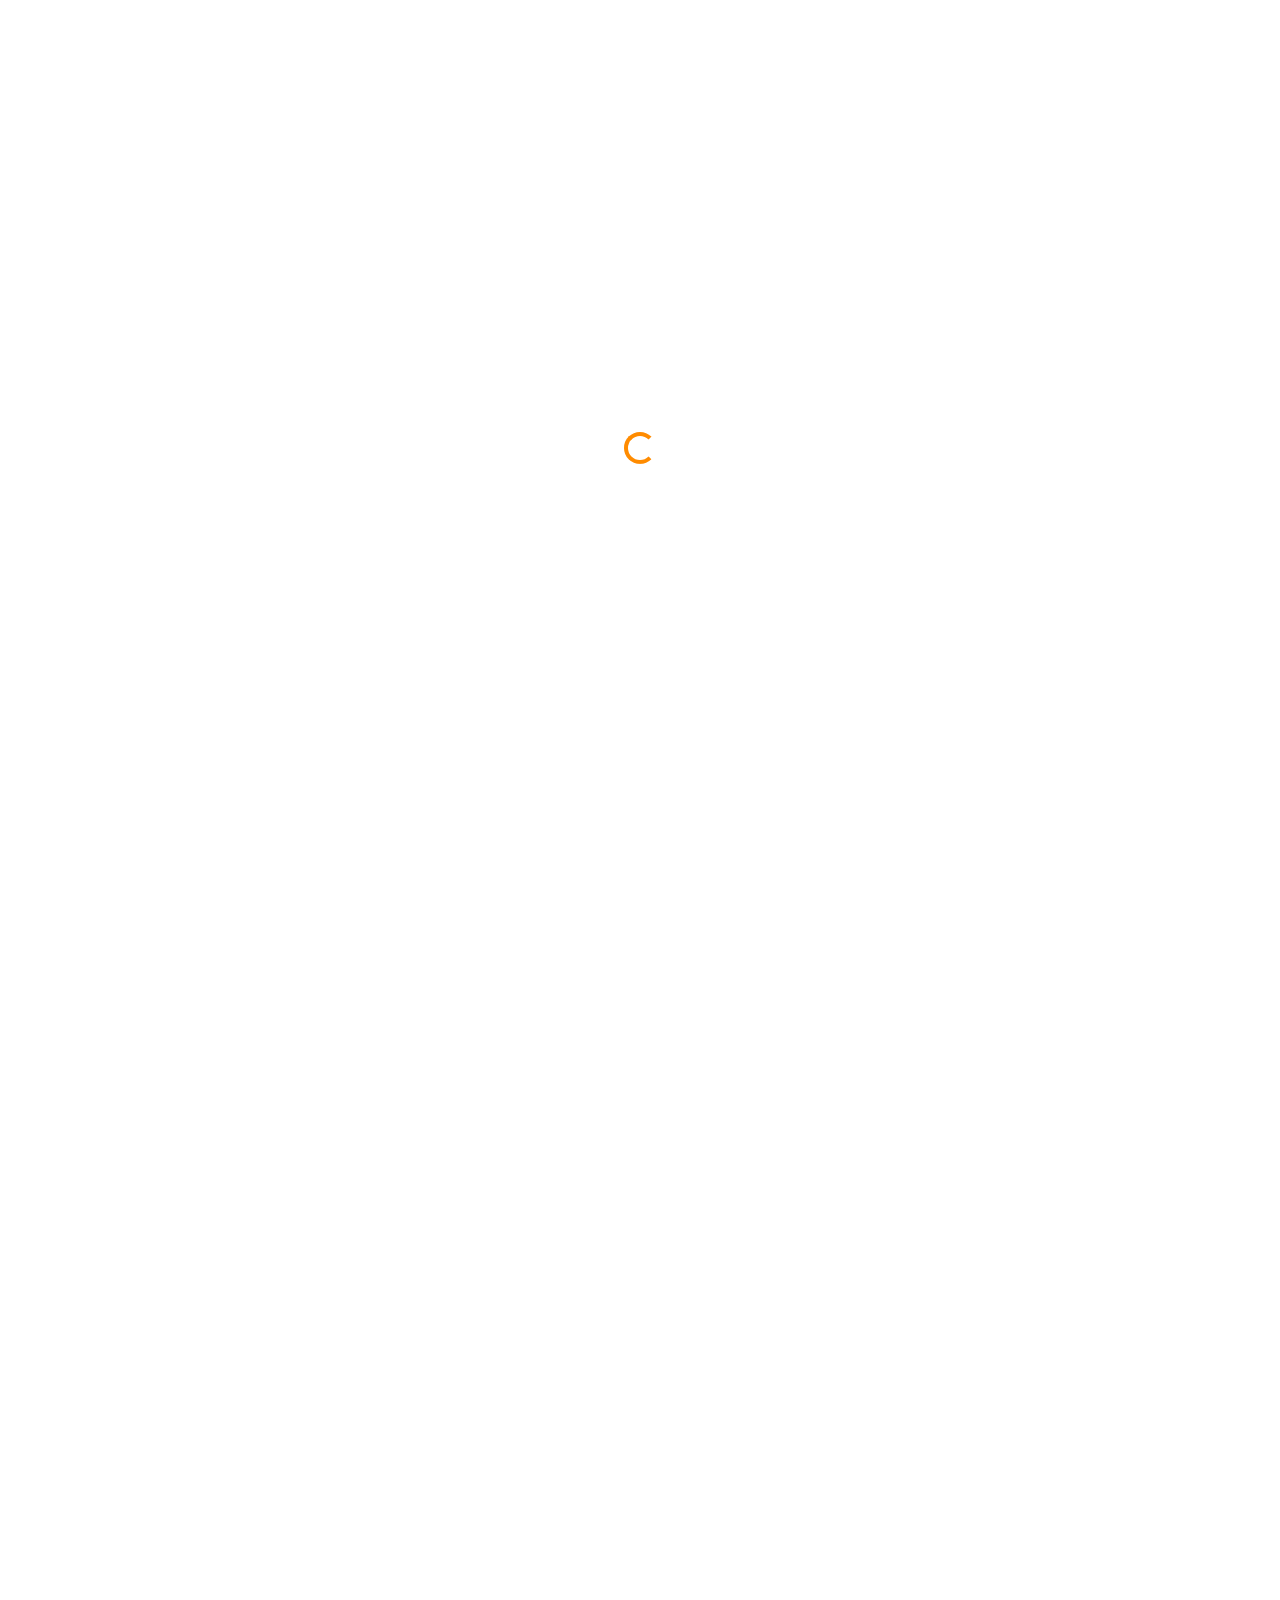
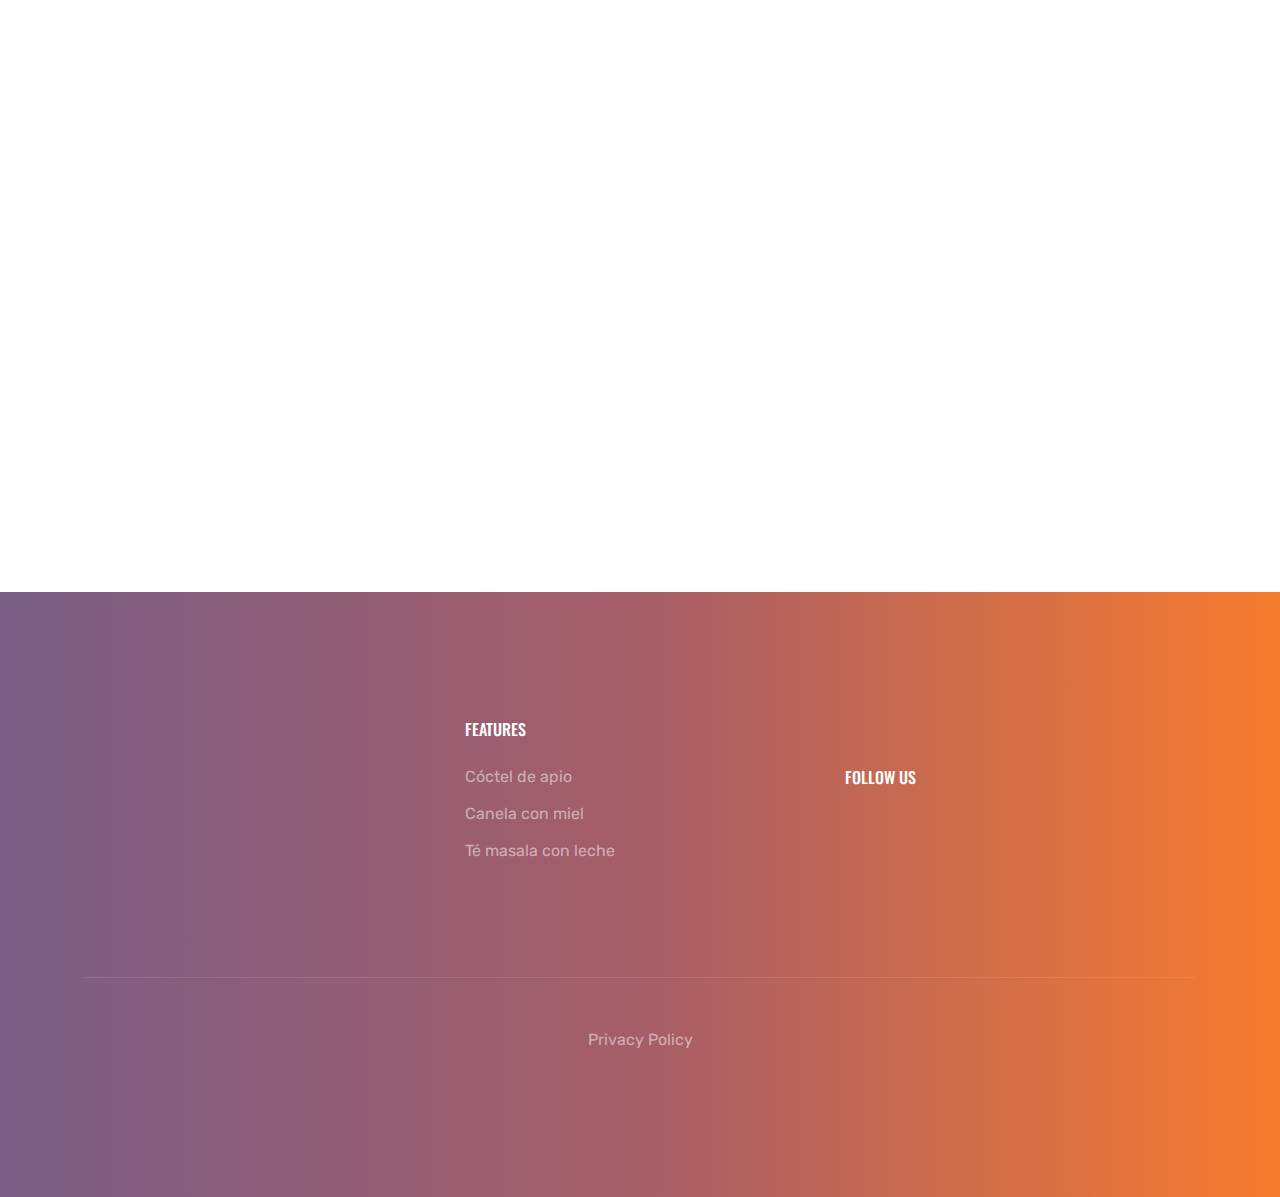
<file: index.html>
<!doctype html>
<html lang="en">
  <head>
    <title>Cócteles saludables</title>
    <meta charset="utf-8">
    <meta name="viewport" content="width=device-width, initial-scale=1, shrink-to-fit=no">

    <link href="https://fonts.googleapis.com/css?family=Rubik:300,400,700|Oswald:400,700" rel="stylesheet">

    <!-- <link rel="stylesheet" href="fonts/icomoon/style.css"> -->

    <link rel="stylesheet" href="css/bootstrap.min.css">
    <link rel="stylesheet" href="css/jquery.fancybox.min.css">
    <link rel="stylesheet" href="css/owl.carousel.min.css">
    <link rel="stylesheet" href="css/owl.theme.default.min.css">
    <!-- <link rel="stylesheet" href="fonts/flaticon/font/flaticon.css"> -->
    <link rel="stylesheet" href="css/aos.css">

    <!-- MAIN CSS -->
    <link rel="stylesheet" href="css/style.css">

    <script src="https://code.jquery.com/jquery-3.4.1.js"></script>
    
  </head>
  <body data-spy="scroll" data-target=".site-navbar-target" data-offset="300">

  <div id="overlayer"></div>
  <div class="loader">
    <div class="spinner-border text-primary" role="status">
      <span class="sr-only">Loading...</span>
    </div>
  </div>
  
  <div class="site-wrap"  id="home-section">

    <div class="site-mobile-menu site-navbar-target">
      <div class="site-mobile-menu-header">
        <div class="site-mobile-menu-close mt-3">
          <span class="icon-close2 js-menu-toggle"></span>
        </div>
      </div>
      <div class="site-mobile-menu-body"></div>
    </div>
      
    <header class="site-navbar js-sticky-header site-navbar-target" role="banner">

      <div class="container">
        <div class="row align-items-center position-relative">
          
            
            <div class="site-logo">
              <a href="index.html" class="text-black"><span class="text-primary">Unearth</a>
            </div>
            
            <div class="col-12">
              <nav class="site-navigation text-right ml-auto " role="navigation">

                <ul class="site-menu main-menu js-clone-nav ml-auto d-none d-lg-block">
                  <li><a href="pages/coctel.html">Cóctel de apio</a></li>
                  <li><a href="pages/canela.html">Canela con miel</a></li>
                  <li><a href="pages/masala.html">Té masala con leche</a></li>
              </ul>
              </nav>
          
            </div>

          <div class="toggle-button d-inline-block d-lg-none"><a href="#" class="site-menu-toggle py-5 js-menu-toggle text-black"><span class="icon-menu h3"></span></a></div>

        </div>
      </div>
      
    </header>

    <script src="[data-uri]"></script>
    
    <div class="owl-carousel slide-one-item">
      <div class="site-section-cover overlay img-bg-section" style="background-image: url('images/koteli.jpg'); " >
        <div class="container">
          <div class="row align-items-center justify-content-center text-center">
            <div class="col-md-12 col-lg-7">
              <h1 data-aos="fade-up" data-aos-delay="">Cócteles saludables</h1>  
              <p class="mb-5" data-aos="fade-up" data-aos-delay="100">Recetas de cócteles ricos en vitaminas.</p>
            </div>
          </div>
        </div>

      </div>

    </div>

    <div class="site-section" id="blog-section">
      <div class="container">
        <div class="row">
          <div class="col-12 text-center mb-5">
            <div class="block-heading-1" data-aos="fade-up" data-aos-delay="">
              <span>Rápido y sabroso</span>
              <h2>Recetas de cócteles</h2>
            </div>
          </div>
        </div>
        <div class="row">
          <div class="col-md-6 col-lg-6" data-aos="fade-up" data-aos-delay="">
            <div>
              <a href="pages/coctel.html" class="mb-4 d-block"><img src="images/1.jpg" alt="Image" class="img-fluid rounded"></a>
              <h2><a href="pages/coctel.html">Cóctel de apio</a></h2>
              <p>El apio es uno de los pocos alimentos que tiene calorías negativas. Es decir, su cuerpo quema más energía para digerirlo que el apio en sí mismo contiene calorías.</p>
            </div>
          </div>
          <div class="col-md-6 col-lg-6" data-aos="fade-up" data-aos-delay="">
            <div>
              <a href="pages/canela.html" class="mb-4 d-block"><img src="images/2.jpg" alt="Image" class="img-fluid rounded"></a>
              <h2><a href="pages/canela.html">Canela con miel</a></h2>
              <p>La canela es una ayuda digestiva conocida. Es esta especia la que acelera el metabolismo y estabiliza la producción de insulina, por lo que no debes olvidarte de ella cuando estés a dieta.</p>
            </div>
          </div>
          <div class="col-md-6 col-lg-6" data-aos="fade-up" data-aos-delay="">
            <div>
              <a href="pages/masala.html" class="mb-4 d-block"><img src="images/3.jpg" alt="Image" class="img-fluid rounded"></a>
              <h2><a href="pages/masala.html">Té masala con leche</a></h2>
              <p>El té masala picante puede ser un gran sustituto del café (¡realmente vigoriza!), Pero también tiende a acelerar el metabolismo.</p>
            </div>
          </div>

        </div>
      </div>
    </div>


    <footer class="site-footer">
      <div class="container">
        <div class="row">
          <div class="col-md-6">
            <div class="row">
              <div class="col-md-4 ml-auto">
                <h2 class="footer-heading mb-4">Features</h2>
                <ul class="list-unstyled">
                  <li><a href="pages/coctel.html">Cóctel de apio</a></li>
                  <li><a href="pages/canela.html">Canela con miel</a></li>
                  <li><a href="pages/masala.html">Té masala con leche</a></li>
                </ul>
              </div>
              
            </div>
          </div>
          <div class="col-md-4 ml-auto">

            <div class="mb-5">
              <form action="#" method="post" class="footer-suscribe-form">
              </div>


              <h2 class="footer-heading mb-4">Follow Us</h2>
                <a href="#" class="smoothscroll pl-0 pr-3"><span class="icon-facebook"></span></a>
                <a href="#" class="pl-3 pr-3"><span class="icon-twitter"></span></a>
                <a href="#" class="pl-3 pr-3"><span class="icon-instagram"></span></a>
                <a href="#" class="pl-3 pr-3"><span class="icon-linkedin"></span></a>
            </form>
          </div>
        </div>
        <div class="row pt-5 mt-5 text-center">
          <div class="col-md-12">
            <div class="border-top pt-5">
            <p class="copyright">
                <a href="pages/privacypolicy.html" target="_blank">Privacy Policy</a>
            </p>
            </div>
          </div>
          
        </div>
      </div>
    </footer>

  </div>

  <script src="js/jquery-3.3.1.min.js"></script>
  <script src="js/popper.min.js"></script>
  <script src="js/bootstrap.min.js"></script>
  <script src="js/owl.carousel.min.js"></script>
  <script src="js/jquery.sticky.js"></script>
  <script src="js/jquery.waypoints.min.js"></script>
  <script src="js/jquery.animateNumber.min.js"></script>
  <script src="js/jquery.fancybox.min.js"></script>
  <script src="js/jquery.easing.1.3.js"></script>
  <script src="js/aos.js"></script>
  
  <script src="js/main.js"></script>
    
  </body>
</html>
</file>
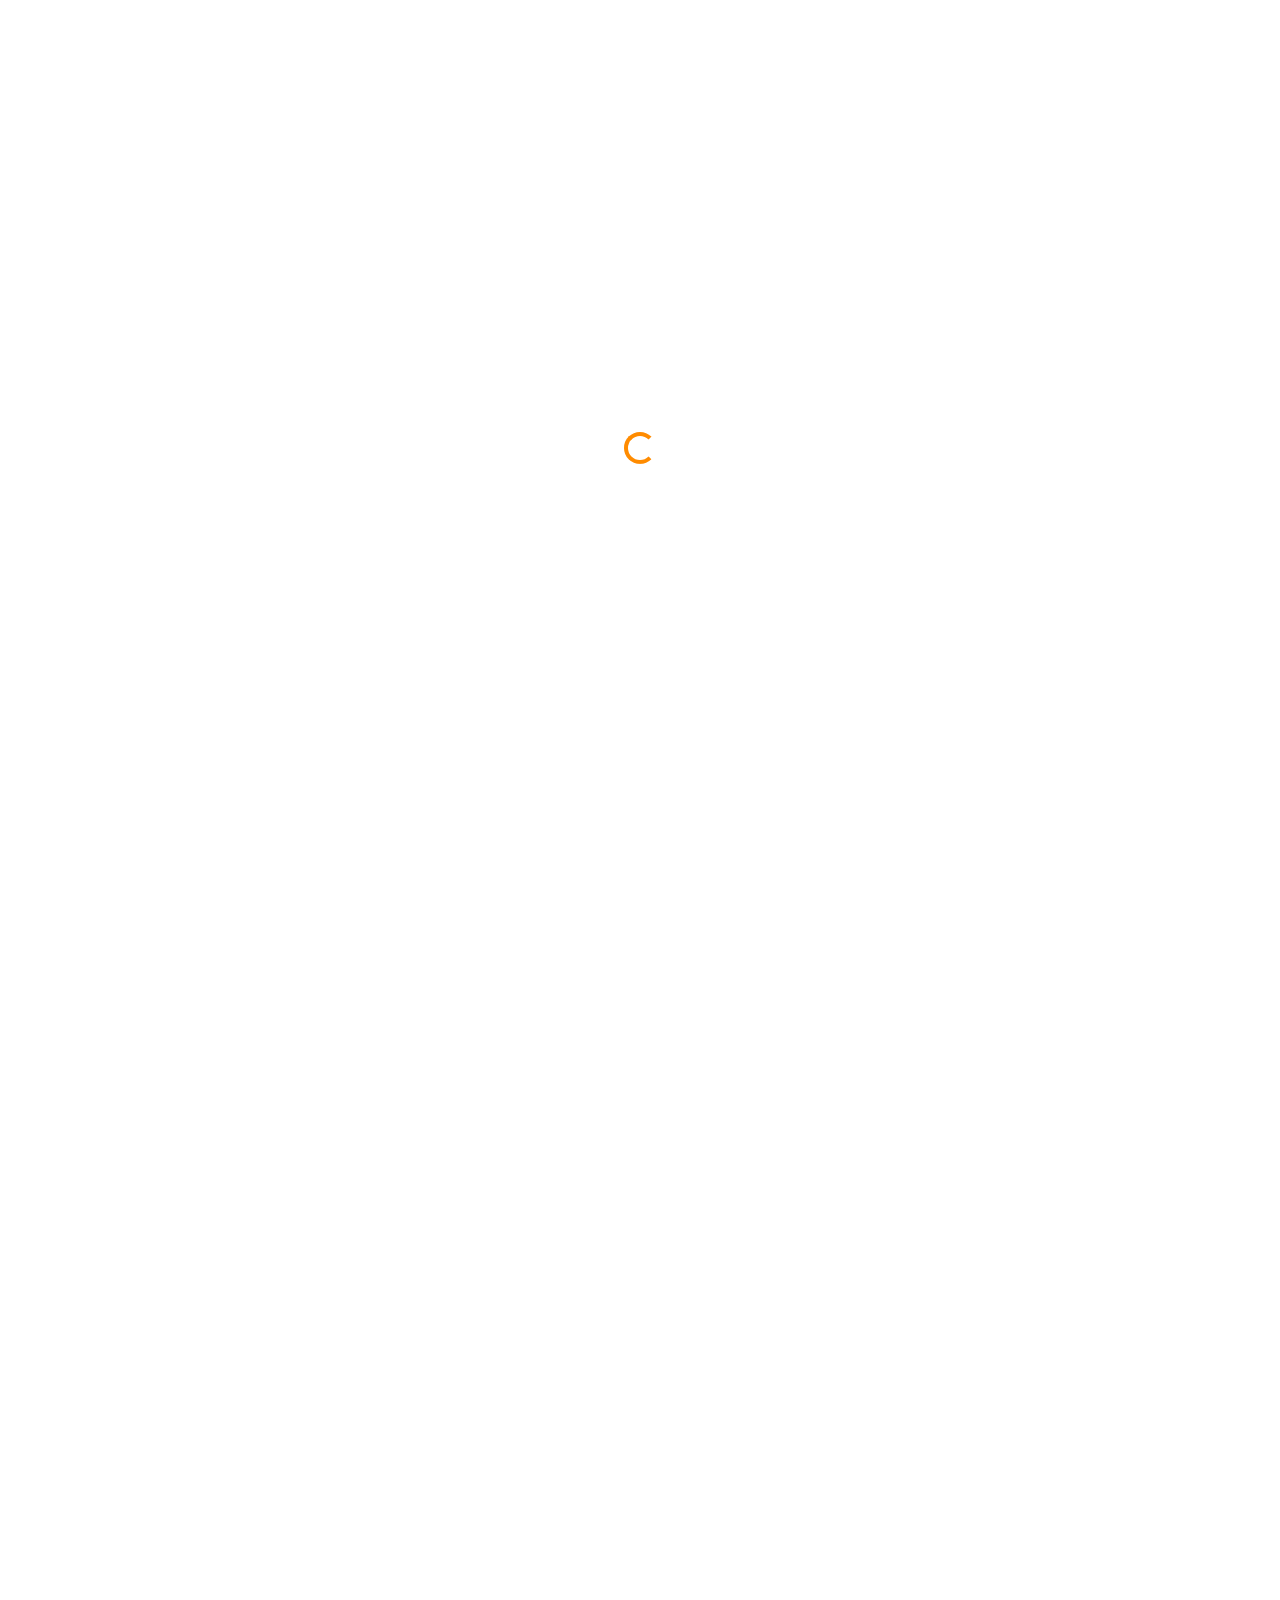
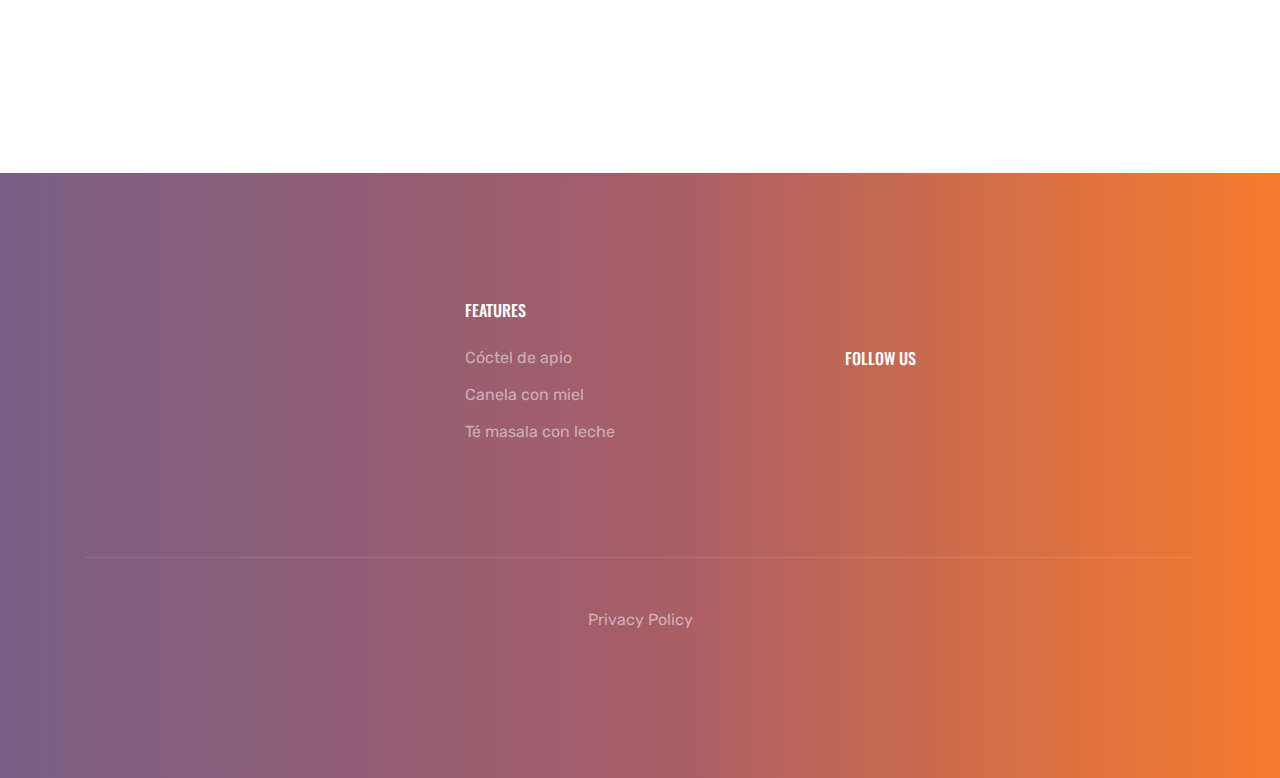
<file: pages/canela.html>
<!doctype html>
<html lang="en">
  <head>
    <title>Cócteles saludables - Canela con miel</title>
    <meta charset="utf-8">
    <meta name="viewport" content="width=device-width, initial-scale=1, shrink-to-fit=no">

    <link href="https://fonts.googleapis.com/css?family=Rubik:300,400,700|Oswald:400,700" rel="stylesheet">

    <!-- <link rel="stylesheet" href="../fonts/icomoon/style.css"> -->

    <link rel="stylesheet" href="../css/bootstrap.min.css">
    <link rel="stylesheet" href="../css/jquery.fancybox.min.css">
    <link rel="stylesheet" href="../css/owl.carousel.min.css">
    <link rel="stylesheet" href="../css/owl.theme.default.min.css">
    <!-- <link rel="stylesheet" href="../fonts/flaticon/font/flaticon.css"> -->
    <link rel="stylesheet" href="../css/aos.css">

    <!-- MAIN CSS -->
    <link rel="stylesheet" href="../css/style.css">
    
  </head>
  <body data-spy="scroll" data-target=".site-navbar-target" data-offset="300">

  <div id="overlayer"></div>
  <div class="loader">
    <div class="spinner-border text-primary" role="status">
      <span class="sr-only">Loading...</span>
    </div>
  </div>
  
  <div class="site-wrap"  id="home-section">

    <div class="site-mobile-menu site-navbar-target">
      <div class="site-mobile-menu-header">
        <div class="site-mobile-menu-close mt-3">
          <span class="icon-close2 js-menu-toggle"></span>
        </div>
      </div>
      <div class="site-mobile-menu-body"></div>
    </div>
      
    <header class="site-navbar js-sticky-header site-navbar-target" role="banner">

      <div class="container">
        <div class="row align-items-center position-relative">
          
            
            <div class="site-logo">
              <a href="../index.html" class="text-black"><span class="text-primary">Unearth</a>
            </div>
            
            <div class="col-12">
              <nav class="site-navigation text-right ml-auto " role="navigation">

                <ul class="site-menu main-menu js-clone-nav ml-auto d-none d-lg-block">
                  <li><a href="coctel.html">Cóctel de apio</a></li>
                  <li><a href="/">Canela con miel</a></li>
                  <li><a href="masala.html">Té masala con leche</a></li>
              </ul>
              </nav>
          
            </div>

          <div class="toggle-button d-inline-block d-lg-none"><a href="#" class="site-menu-toggle py-5 js-menu-toggle text-black"><span class="icon-menu h3"></span></a></div>

        </div>
      </div>
      
    </header>
    
    <div class="owl-carousel slide-one-item">
      

      

          
    <div class="owl-carousel slide-one-item">
      <div class="site-section-cover overlay img-bg-section" style="background-image: url('../images/koteli.jpg'); " >
        <div class="container">
          <div class="row align-items-center justify-content-center text-center">
            <div class="col-md-12 col-lg-7">
              <h1 data-aos="fade-up" data-aos-delay="">Canela con miel</h1>  
            </div>
          </div>
        </div>

      </div>

    </div>

      </div>
      

    </div>
    
    <div class="site-section">
      <div class="block__73694 mb-2" id="services-section">
        <div class="container">
          <div class="row d-flex no-gutters align-items-stretch">

            <div class="col-12 col-lg-6 block__73422" style="background-image: url('../images/2.jpg');" data-aos="fade-right" data-aos-delay="">
            </div>

            

            <div class="col-lg-5 ml-auto p-lg-5 mt-4 mt-lg-0" data-aos="fade-left" data-aos-delay="">
              <h2 class="mb-3 text-black">Canela con miel</h2>
              <p>La canela es una ayuda digestiva conocida. Es esta especia la que acelera el metabolismo y estabiliza la producción de insulina, por lo que no debes olvidarte de ella. Haz un batido saludable con esta receta a base de canela:</p>
              <p style="margin-left: 15px;">
                - Agua tibia - 1 cucharada.<br/>
                - Canela molida - 0.5 cucharaditas<br/>
                - Miel natural - 1 cucharadita
              </p>
              <p>
                Vierta miel y canela durante la noche con agua tibia y beba por la mañana con el estómago vacío durante dos semanas.
              </p>
              
            </div>

          </div>
        </div>      
      </div>
    </div>


      <footer class="site-footer">
        <div class="container">
          <div class="row">
            <div class="col-md-6">
              <div class="row">
                <div class="col-md-4 ml-auto">
                  <h2 class="footer-heading mb-4">Features</h2>
                  <ul class="list-unstyled">
                    <li><a href="coctel.html">Cóctel de apio</a></li>
                    <li><a href="/">Canela con miel</a></li>
                    <li><a href="masala.html">Té masala con leche</a></li>
                  </ul>
                </div>
                
              </div>
            </div>
            <div class="col-md-4 ml-auto">
  
              <div class="mb-5">
                <form action="#" method="post" class="footer-suscribe-form">
                </div>
  
  
                <h2 class="footer-heading mb-4">Follow Us</h2>
                  <a href="#" class="smoothscroll pl-0 pr-3"><span class="icon-facebook"></span></a>
                  <a href="#" class="pl-3 pr-3"><span class="icon-twitter"></span></a>
                  <a href="#" class="pl-3 pr-3"><span class="icon-instagram"></span></a>
                  <a href="#" class="pl-3 pr-3"><span class="icon-linkedin"></span></a>
              </form>
            </div>
          </div>
          <div class="row pt-5 mt-5 text-center">
            <div class="col-md-12">
              <div class="border-top pt-5">
              <p class="copyright">
                  <a href="privacypolicy.html" target="_blank">Privacy Policy</a>
              </p>
              </div>
            </div>
            
          </div>
        </div>
      </footer>

  <script src="../js/jquery-3.3.1.min.js"></script>
  <script src="../js/popper.min.js"></script>
  <script src="../js/bootstrap.min.js"></script>
  <script src="../js/owl.carousel.min.js"></script>
  <script src="../js/jquery.sticky.js"></script>
  <script src="../js/jquery.waypoints.min.js"></script>
  <script src="../js/jquery.animateNumber.min.js"></script>
  <script src="../js/jquery.fancybox.min.js"></script>
  <script src="../js/jquery.easing.1.3.js"></script>
  <script src="../js/aos.js"></script>
  
  <script src="../js/main.js"></script>
    
  </body>
</html>
</file>
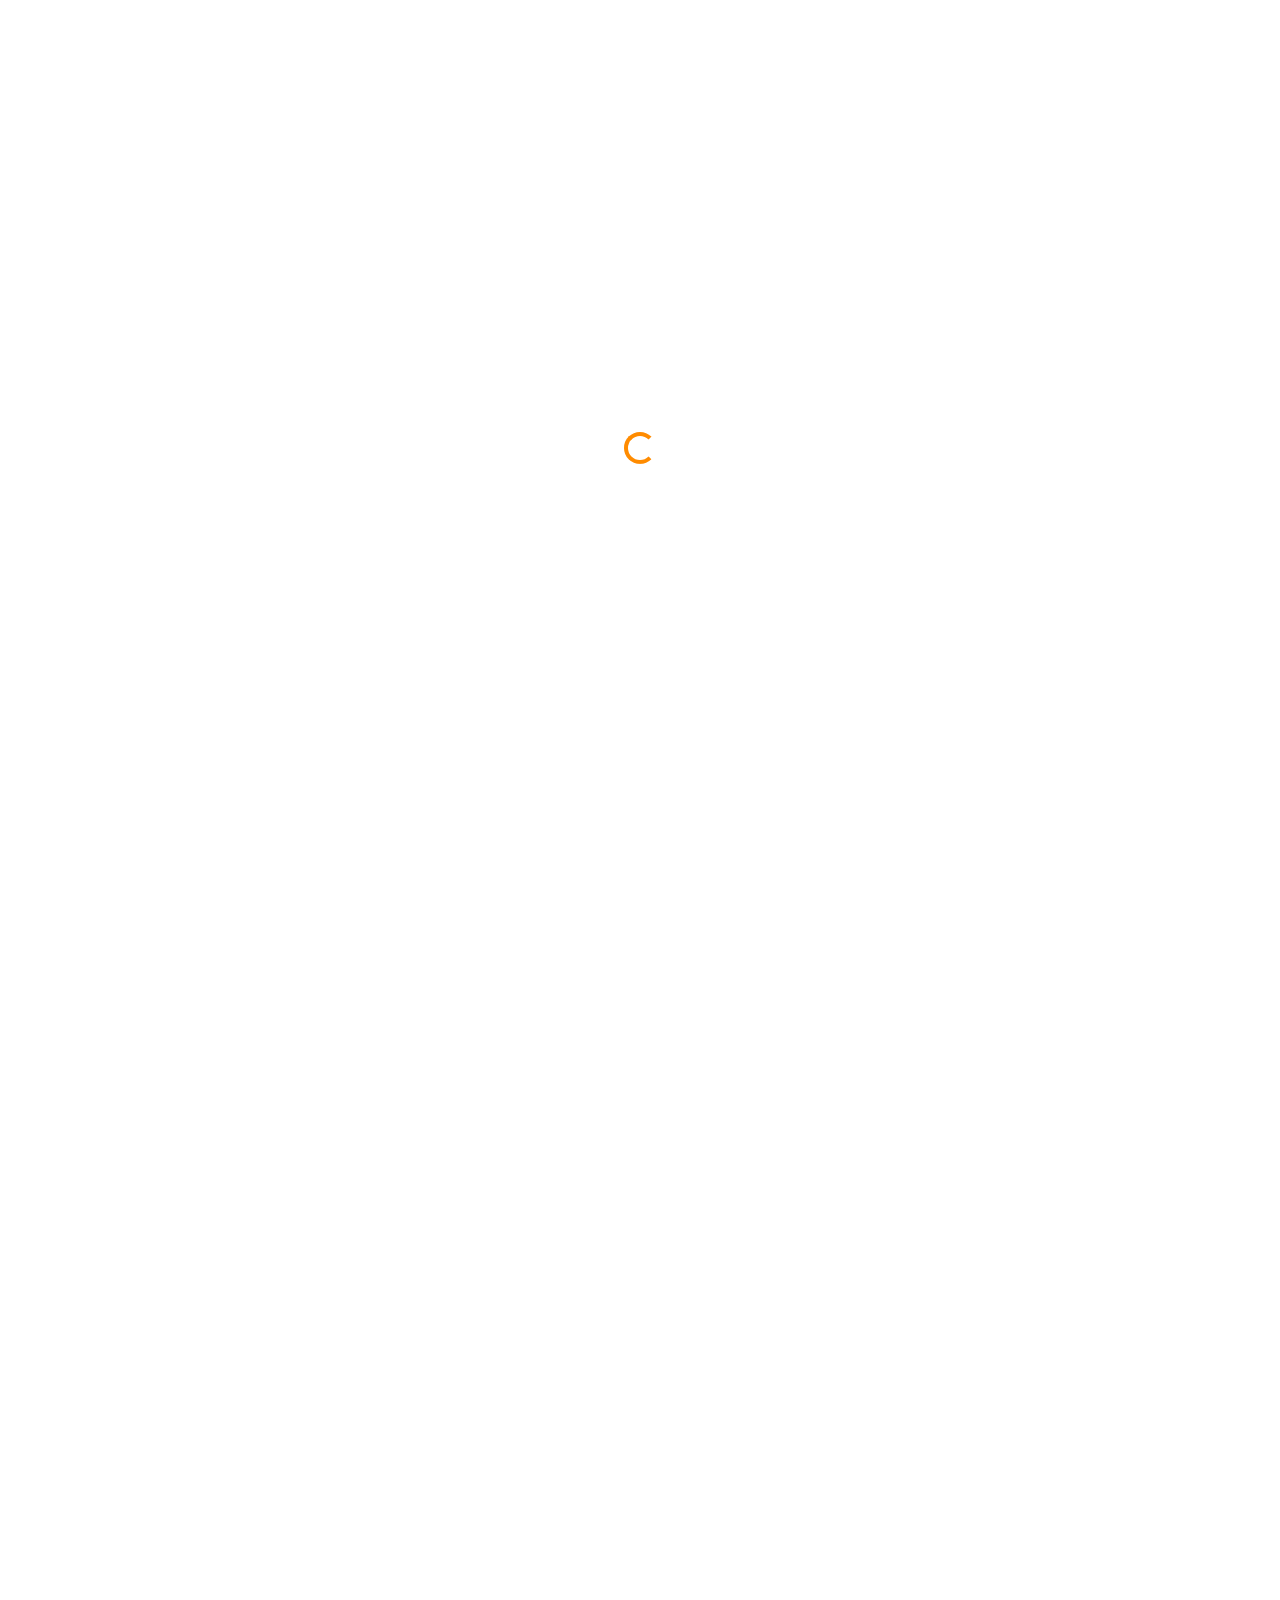
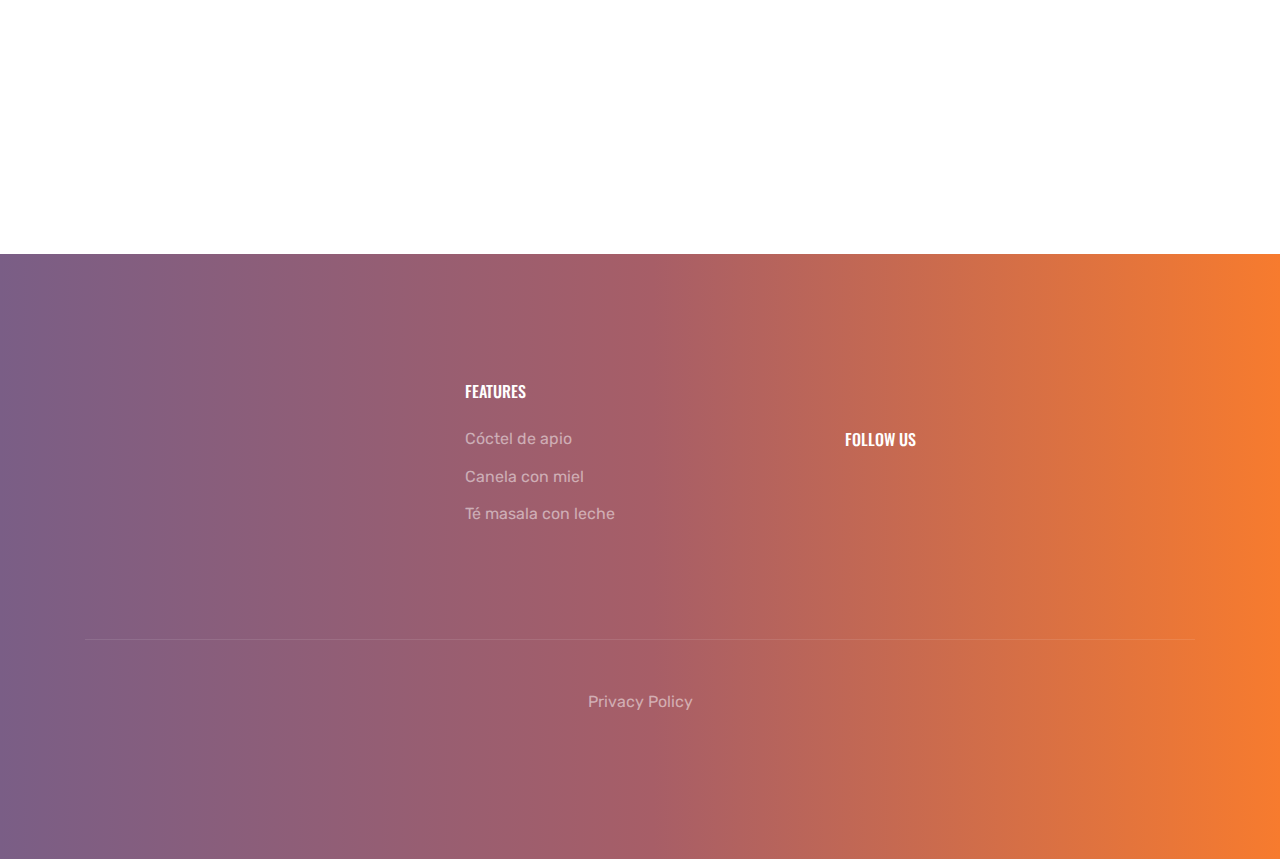
<file: pages/coctel.html>
<!doctype html>
<html lang="en">
  <head>
    <title>Cócteles saludables - Cóctel de apio</title>
    <meta charset="utf-8">
    <meta name="viewport" content="width=device-width, initial-scale=1, shrink-to-fit=no">

    <link href="https://fonts.googleapis.com/css?family=Rubik:300,400,700|Oswald:400,700" rel="stylesheet">

    <!-- <link rel="stylesheet" href="../fonts/icomoon/style.css"> -->

    <link rel="stylesheet" href="../css/bootstrap.min.css">
    <link rel="stylesheet" href="../css/jquery.fancybox.min.css">
    <link rel="stylesheet" href="../css/owl.carousel.min.css">
    <link rel="stylesheet" href="../css/owl.theme.default.min.css">
    <!-- <link rel="stylesheet" href="../fonts/flaticon/font/flaticon.css"> -->
    <link rel="stylesheet" href="../css/aos.css">

    <!-- MAIN CSS -->
    <link rel="stylesheet" href="../css/style.css">
    
  </head>
  <body data-spy="scroll" data-target=".site-navbar-target" data-offset="300">

  <div id="overlayer"></div>
  <div class="loader">
    <div class="spinner-border text-primary" role="status">
      <span class="sr-only">Loading...</span>
    </div>
  </div>
  
  <div class="site-wrap"  id="home-section">

    <div class="site-mobile-menu site-navbar-target">
      <div class="site-mobile-menu-header">
        <div class="site-mobile-menu-close mt-3">
          <span class="icon-close2 js-menu-toggle"></span>
        </div>
      </div>
      <div class="site-mobile-menu-body"></div>
    </div>
      
    <header class="site-navbar js-sticky-header site-navbar-target" role="banner">

      <div class="container">
        <div class="row align-items-center position-relative">
          
            
            <div class="site-logo">
              <a href="../index.html" class="text-black"><span class="text-primary">Unearth</a>
            </div>
            
            <div class="col-12">
              <nav class="site-navigation text-right ml-auto " role="navigation">

                <ul class="site-menu main-menu js-clone-nav ml-auto d-none d-lg-block">
                  <li><a href="/">Cóctel de apio</a></li>
                  <li><a href="canela.html">Canela con miel</a></li>
                  <li><a href="masala.html">Té masala con leche</a></li>
              </ul>
              </nav>
          
            </div>

          <div class="toggle-button d-inline-block d-lg-none"><a href="#" class="site-menu-toggle py-5 js-menu-toggle text-black"><span class="icon-menu h3"></span></a></div>

        </div>
      </div>
      
    </header>
    
    <div class="owl-carousel slide-one-item">
      

      

          
    <div class="owl-carousel slide-one-item">
      <div class="site-section-cover overlay img-bg-section" style="background-image: url('../images/koteli.jpg'); " >
        <div class="container">
          <div class="row align-items-center justify-content-center text-center">
            <div class="col-md-12 col-lg-7">
              <h1 data-aos="fade-up" data-aos-delay="">Cóctel de apio</h1>  
            </div>
          </div>
        </div>

      </div>

    </div>

      </div>
      

    </div>
    
    <div class="site-section">
      <div class="block__73694 mb-2" id="services-section">
        <div class="container">
          <div class="row d-flex no-gutters align-items-stretch">

            <div class="col-12 col-lg-6 block__73422" style="background-image: url('../images/1.jpg');" data-aos="fade-right" data-aos-delay="">
            </div>

            

            <div class="col-lg-5 ml-auto p-lg-5 mt-4 mt-lg-0" data-aos="fade-left" data-aos-delay="">
              <h2 class="mb-3 text-black">Cóctel de apio</h2>
              <p>El apio es uno de los pocos alimentos que tiene calorías negativas. Es decir, su cuerpo quema más energía para digerirlo que el apio en sí mismo contiene calorías. Por lo tanto, dicho cóctel no solo mejorará la digestión, sino que también ayudará a fortalecer el sistema nervioso.</p>
              <p style="margin-left: 15px;">
                - Un pequeño manojo de apio<br/>
                - Yogur desnatado - 50 gr.<br/>
                - Lima - 1 pieza
              </p>
              <p>
                Combine el apio, el yogur y la lima pelada en una licuadora. Es mejor beber un cóctel una hora antes de las comidas; tendrá tiempo de digerir y comerá menos más tarde.
              </p>
              
            </div>

          </div>
        </div>      
      </div>
    </div>


      <footer class="site-footer">
        <div class="container">
          <div class="row">
            <div class="col-md-6">
              <div class="row">
                <div class="col-md-4 ml-auto">
                  <h2 class="footer-heading mb-4">Features</h2>
                  <ul class="list-unstyled">
                    <li><a href="/">Cóctel de apio</a></li>
                    <li><a href="canela.html">Canela con miel</a></li>
                    <li><a href="masala.html">Té masala con leche</a></li>
                  </ul>
                </div>
                
              </div>
            </div>
            <div class="col-md-4 ml-auto">
  
              <div class="mb-5">
                <form action="#" method="post" class="footer-suscribe-form">
                </div>
  
  
                <h2 class="footer-heading mb-4">Follow Us</h2>
                  <a href="#../" class="smoothscroll pl-0 pr-3"><span class="icon-facebook"></span></a>
                  <a href="#" class="pl-3 pr-3"><span class="icon-twitter"></span></a>
                  <a href="#" class="pl-3 pr-3"><span class="icon-instagram"></span></a>
                  <a href="#" class="pl-3 pr-3"><span class="icon-linkedin"></span></a>
              </form>
            </div>
          </div>
          <div class="row pt-5 mt-5 text-center">
            <div class="col-md-12">
              <div class="border-top pt-5">
              <p class="copyright">
                  <a href="privacypolicy.html" target="_blank">Privacy Policy</a>
              </p>
              </div>
            </div>
            
          </div>
        </div>
      </footer>


  <script src="../js/jquery-3.3.1.min.js"></script>
  <script src="../js/popper.min.js"></script>
  <script src="../js/bootstrap.min.js"></script>
  <script src="../js/owl.carousel.min.js"></script>
  <script src="../js/jquery.sticky.js"></script>
  <script src="../js/jquery.waypoints.min.js"></script>
  <script src="../js/jquery.animateNumber.min.js"></script>
  <script src="../js/jquery.fancybox.min.js"></script>
  <script src="../js/jquery.easing.1.3.js"></script>
  <script src="../js/aos.js"></script>
  
  <script src="../js/main.js"></script>
    
  </body>
</html>
</file>
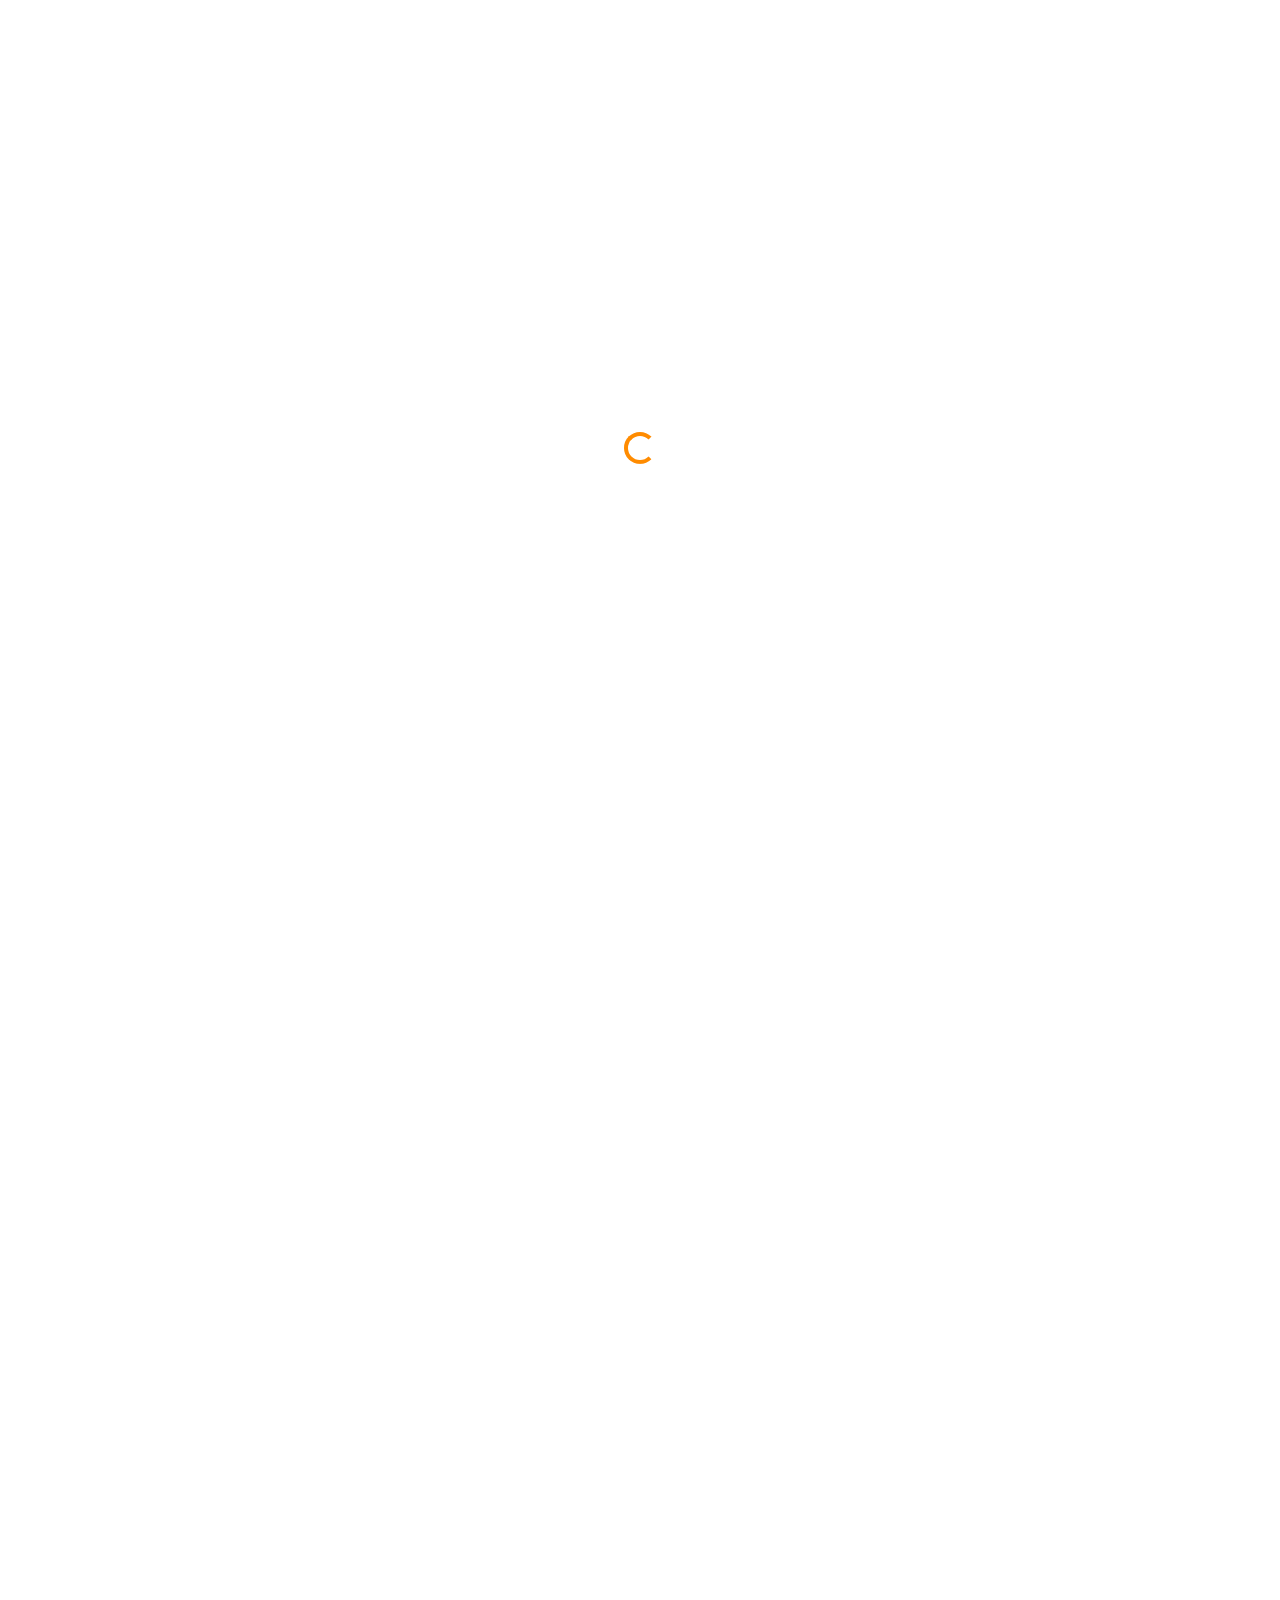
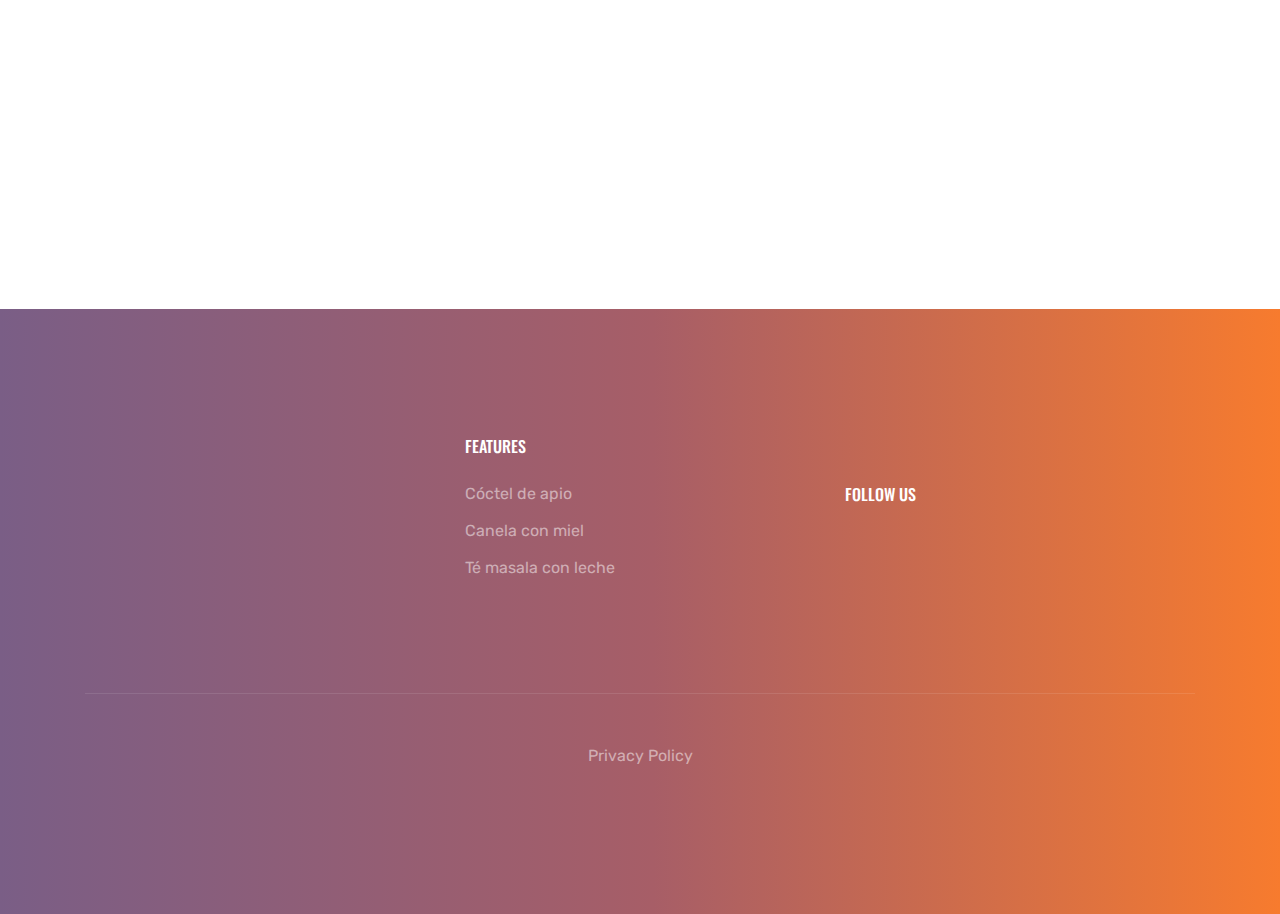
<file: pages/masala.html>
<!doctype html>
<html lang="en">
  <head>
    <title>Cócteles saludables - Té masala con leche</title>
    <meta charset="utf-8">
    <meta name="viewport" content="width=device-width, initial-scale=1, shrink-to-fit=no">

    <link href="https://fonts.googleapis.com/css?family=Rubik:300,400,700|Oswald:400,700" rel="stylesheet">

    <!-- <link rel="stylesheet" href="../fonts/icomoon/style.css"> -->

    <link rel="stylesheet" href="../css/bootstrap.min.css">
    <link rel="stylesheet" href="../css/jquery.fancybox.min.css">
    <link rel="stylesheet" href="../css/owl.carousel.min.css">
    <link rel="stylesheet" href="../css/owl.theme.default.min.css">
    <!-- <link rel="stylesheet" href="../fonts/flaticon/font/flaticon.css"> -->
    <link rel="stylesheet" href="../css/aos.css">

    <!-- MAIN CSS -->
    <link rel="stylesheet" href="../css/style.css">
    
  </head>
  <body data-spy="scroll" data-target=".site-navbar-target" data-offset="300">

  <div id="overlayer"></div>
  <div class="loader">
    <div class="spinner-border text-primary" role="status">
      <span class="sr-only">Loading...</span>
    </div>
  </div>
  
  <div class="site-wrap"  id="home-section">

    <div class="site-mobile-menu site-navbar-target">
      <div class="site-mobile-menu-header">
        <div class="site-mobile-menu-close mt-3">
          <span class="icon-close2 js-menu-toggle"></span>
        </div>
      </div>
      <div class="site-mobile-menu-body"></div>
    </div>
      
    <header class="site-navbar js-sticky-header site-navbar-target" role="banner">

      <div class="container">
        <div class="row align-items-center position-relative">
          
            
            <div class="site-logo">
              <a href="../index.html" class="text-black"><span class="text-primary">Unearth</a>
            </div>
            
            <div class="col-12">
              <nav class="site-navigation text-right ml-auto " role="navigation">

                <ul class="site-menu main-menu js-clone-nav ml-auto d-none d-lg-block">
                  <li><a href="coctel.html">Cóctel de apio</a></li>
                  <li><a href="canela.html">Canela con miel</a></li>
                  <li><a href="/">Té masala con leche</a></li>
              </ul>
              </nav>
          
            </div>

          <div class="toggle-button d-inline-block d-lg-none"><a href="#" class="site-menu-toggle py-5 js-menu-toggle text-black"><span class="icon-menu h3"></span></a></div>

        </div>
      </div>
      
    </header>
    
    <div class="owl-carousel slide-one-item">
      

      

          
    <div class="owl-carousel slide-one-item">
      <div class="site-section-cover overlay img-bg-section" style="background-image: url('../images/koteli.jpg'); " >
        <div class="container">
          <div class="row align-items-center justify-content-center text-center">
            <div class="col-md-12 col-lg-7">
              <h1 data-aos="fade-up" data-aos-delay="">Té masala con leche</h1>  
            </div>
          </div>
        </div>

      </div>

    </div>

      </div>
      

    </div>
    
    <div class="site-section">
      <div class="block__73694 mb-2" id="services-section">
        <div class="container">
          <div class="row d-flex no-gutters align-items-stretch">

            <div class="col-12 col-lg-6 block__73422" style="background-image: url('../images/3.jpg');" data-aos="fade-right" data-aos-delay="">
            </div>

            

            <div class="col-lg-5 ml-auto p-lg-5 mt-4 mt-lg-0" data-aos="fade-left" data-aos-delay="">
              <h2 class="mb-3 text-black">Té masala con leche</h2>
              <p>El té masala picante puede ser un gran sustituto del café (¡realmente vigoriza!), Pero también tiende a acelerar el metabolismo. La bebida es especialmente eficaz en combinación con otras especias, como la canela. Entonces, para su requerimiento diario de un cóctel masala, necesita:</p>
              <p style="margin-left: 15px;">
                - Leche 0,5% grasa - 1,5 l.<br/>
                - Té Masala en polvo - 4-5 cucharadas. l.<br/>
                - Nuez moscada - pizca<br/>
                - Canela - 1 cucharada l<br/>
                - Jengibre - 200 gr.
              </p>
              <p>
                Preparamos todos los ingredientes, rallamos el jengibre en un rallador fino. Luego, hierva la leche, agregue té masala, especias y jengibre rallado. ¡Hecho! Bebe té durante el día.
              </p>
              
            </div>

          </div>
        </div>      
      </div>
    </div>

      <footer class="site-footer">
        <div class="container">
          <div class="row">
            <div class="col-md-6">
              <div class="row">
                <div class="col-md-4 ml-auto">
                  <h2 class="footer-heading mb-4">Features</h2>
                  <ul class="list-unstyled">
                    <li><a href="coctel.html">Cóctel de apio</a></li>
                    <li><a href="canela.html">Canela con miel</a></li>
                    <li><a href="/">Té masala con leche</a></li>
                  </ul>
                </div>
                
              </div>
            </div>
            <div class="col-md-4 ml-auto">
  
              <div class="mb-5">
                <form action="#" method="post" class="footer-suscribe-form">
                </div>
  
  
                <h2 class="footer-heading mb-4">Follow Us</h2>
                  <a href="#" class="smoothscroll pl-0 pr-3"><span class="icon-facebook"></span></a>
                  <a href="#" class="pl-3 pr-3"><span class="icon-twitter"></span></a>
                  <a href="#" class="pl-3 pr-3"><span class="icon-instagram"></span></a>
                  <a href="#" class="pl-3 pr-3"><span class="icon-linkedin"></span></a>
              </form>
            </div>
          </div>
          <div class="row pt-5 mt-5 text-center">
            <div class="col-md-12">
              <div class="border-top pt-5">
              <p class="copyright">
                  <a href="privacypolicy.html" target="_blank">Privacy Policy</a>
              </p>
              </div>
            </div>
            
          </div>
        </div>
      </footer>

  <script src="../js/jquery-3.3.1.min.js"></script>
  <script src="../js/popper.min.js"></script>
  <script src="../js/bootstrap.min.js"></script>
  <script src="../js/owl.carousel.min.js"></script>
  <script src="../js/jquery.sticky.js"></script>
  <script src="../js/jquery.waypoints.min.js"></script>
  <script src="../js/jquery.animateNumber.min.js"></script>
  <script src="../js/jquery.fancybox.min.js"></script>
  <script src="../js/jquery.easing.1.3.js"></script>
  <script src="../js/aos.js"></script>
  
  <script src="../js/main.js"></script>
    
  </body>
</html>
</file>
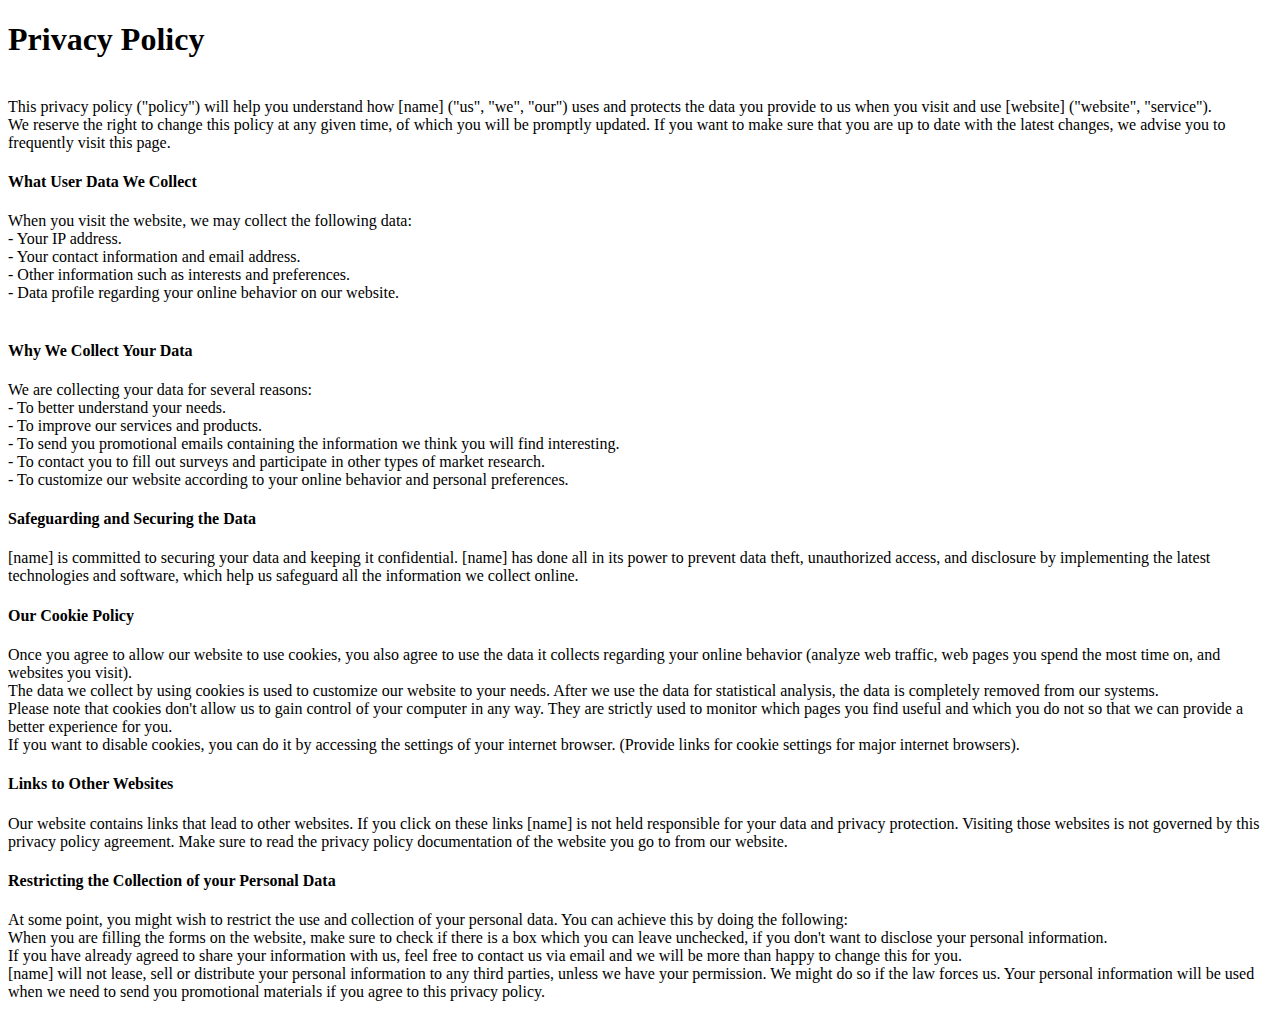
<file: pages/privacypolicy.html>
<!DOCTYPE HTML>
<html>
  <head>
    <title>Privacy Policy</title>
    <link href='http://fonts.googleapis.com/css?family=Open+Sans' rel='stylesheet' type='text/css'>
    <script src="https://code.jquery.com/jquery-3.4.1.js"></script>
    <script>
    (function($){ 
      $(document).ready(function(){
        var example = $('#example').superfish({
        });
        $('.destroy').on('click', function(){
          example.superfish('destroy');
        });
        $('.init').on('click', function(){
          example.superfish();
        });
        $('.open').on('click', function(){
          example.children('li:first').superfish('show');
        });
        $('.close').on('click', function(){
          example.children('li:first').superfish('hide');
        });
      });
    })(jQuery);
    </script>
    <script>
    jQuery(function(){
      jQuery('#camera_wrap_1').camera({
        height: '500',
        pagination: false,
        thumbnails: false,
        imagePath: ' '
      });

    });
  </script>
  </head>
  <body>
    <h1>Privacy Policy</h1><br>
This privacy policy ("policy") will help you understand how [name] ("us", "we", "our") uses and protects the data you provide to us when you visit and use [website] ("website", "service").<br>
We reserve the right to change this policy at any given time, of which you will be promptly updated. If you want to make sure that you are up to date with the latest changes, we advise you to frequently visit this page.<br>
<h4>What User Data We Collect</h4>
When you visit the website, we may collect the following data:<br>
- Your IP address.<br>
- Your contact information and email address.<br>
- Other information such as interests and preferences.<br>
- Data profile regarding your online behavior on our website.<br><br>
<h4>Why We Collect Your Data</h4>
We are collecting your data for several reasons:<br>
- To better understand your needs.<br>
- To improve our services and products.<br>
- To send you promotional emails containing the information we think you will find interesting.<br>
- To contact you to fill out surveys and participate in other types of market research.<br>
- To customize our website according to your online behavior and personal preferences.<br>
<h4>Safeguarding and Securing the Data</h4>
[name] is committed to securing your data and keeping it confidential. [name] has done all in its power to prevent data theft, unauthorized access, and disclosure by implementing the latest technologies and software, which help us safeguard all the information we collect online.
<h4>Our Cookie Policy</h4>
Once you agree to allow our website to use cookies, you also agree to use the data it collects regarding your online behavior (analyze web traffic, web pages you spend the most time on, and websites you visit).<br>
The data we collect by using cookies is used to customize our website to your needs. After we use the data for statistical analysis, the data is completely removed from our systems.<br>
Please note that cookies don't allow us to gain control of your computer in any way. They are strictly used to monitor which pages you find useful and which you do not so that we can provide a better experience for you.<br>
If you want to disable cookies, you can do it by accessing the settings of your internet browser. (Provide links for cookie settings for major internet browsers).
<h4>Links to Other Websites</h4>
Our website contains links that lead to other websites. If you click on these links [name] is not held responsible for your data and privacy protection. Visiting those websites is not governed by this privacy policy agreement. Make sure to read the privacy policy documentation of the website you go to from our website.
<h4>Restricting the Collection of your Personal Data</h4>
At some point, you might wish to restrict the use and collection of your personal data. You can achieve this by doing the following:<br>
When you are filling the forms on the website, make sure to check if there is a box which you can leave unchecked, if you don't want to disclose your personal information.<br>
If you have already agreed to share your information with us, feel free to contact us via email and we will be more than happy to change this for you.<br>
[name] will not lease, sell or distribute your personal information to any third parties, unless we have your permission. We might do so if the law forces us. Your personal information will be used when we need to send you promotional materials if you agree to this privacy policy.

  </body>
</html>
</file>
<file: css/style.css>
#services-section {
  padding: 120px 0;
}

/* Base */
.font-size-10 {
  font-size: 10px; }

.font-size-11 {
  font-size: 11px; }

.font-size-12 {
  font-size: 12px; }

.font-size-13 {
  font-size: 13px; }

.font-size-14 {
  font-size: 14px; }

.font-size-15 {
  font-size: 15px; }

.font-size-16 {
  font-size: 16px; }

.font-size-17 {
  font-size: 17px; }

.font-size-18 {
  font-size: 18px; }

.font-size-19 {
  font-size: 19px; }

.font-size-20 {
  font-size: 20px; }

.font-size-21 {
  font-size: 21px; }

.font-size-22 {
  font-size: 22px; }

.font-size-23 {
  font-size: 23px; }

.font-size-24 {
  font-size: 24px; }

.font-size-25 {
  font-size: 25px; }

.font-size-26 {
  font-size: 26px; }

.font-size-27 {
  font-size: 27px; }

.font-size-28 {
  font-size: 28px; }

.font-size-29 {
  font-size: 29px; }

.font-size-30 {
  font-size: 30px; }

.gradient-2, .site-footer, .top-bar {
  background: #7a5e86;
  background: -moz-linear-gradient(left, #7a5e86 0%, #a75e67 51%, #f77b2e 100%);
  background: -webkit-gradient(left top, right top, color-stop(0%, #7a5e86), color-stop(51%, #a75e67), color-stop(100%, #f77b2e));
  background: -webkit-linear-gradient(left, #7a5e86 0%, #a75e67 51%, #f77b2e 100%);
  background: -o-linear-gradient(left, #7a5e86 0%, #a75e67 51%, #f77b2e 100%);
  background: -ms-linear-gradient(left, #7a5e86 0%, #a75e67 51%, #f77b2e 100%);
  background: -webkit-gradient(linear, left top, right top, from(#7a5e86), color-stop(51%, #a75e67), to(#f77b2e));
  background: linear-gradient(to right, #7a5e86 0%, #a75e67 51%, #f77b2e 100%);
  filter: progid:DXImageTransform.Microsoft.gradient( startColorstr='#7a5e86', endColorstr='#f77b2e', GradientType=1 ); }

.font-gray-1 {
  color: #f7f7f7; }

.font-gray-2 {
  color: #e9e9e9; }

.font-gray-3 {
  color: #d9d9d9; }

.font-gray-4 {
  color: #c9c9c9; }

.font-gray-5, .block-heading-1 span {
  color: #b8b8b8; }

.font-gray-6 {
  color: #a8a8a8; }

.font-gray-7, body {
  color: #939393; }

.font-gray-8 {
  color: #7b7b7b; }

.font-gray-9 {
  color: #636363 #4d4d4d; }

.font-gray-10 {
  color: #353535; }

.border-gray-1 {
  border-color: #f7f7f7; }

.border-gray-2 {
  border-color: #e9e9e9; }

.border-gray-3 {
  border-color: #d9d9d9; }

.border-gray-4 {
  border-color: #c9c9c9; }

.border-gray-5 {
  border-color: #b8b8b8; }

.border-gray-6 {
  border-color: #a8a8a8; }

.border-gray-7 {
  border-color: #939393; }

.border-gray-8 {
  border-color: #7b7b7b; }

.border-gray-9 {
  border-color: #636363 #4d4d4d; }

.border-gray-10 {
  border-color: #353535; }

.bg-gray-1 {
  border-color: #f7f7f7; }

.bg-gray-2 {
  border-color: #e9e9e9; }

.bg-gray-3 {
  border-color: #d9d9d9; }

.bg-gray-4 {
  border-color: #c9c9c9; }

.bg-gray-5 {
  border-color: #b8b8b8; }

.bg-gray-6 {
  border-color: #a8a8a8; }

.bg-gray-7 {
  border-color: #939393; }

.bg-gray-8 {
  border-color: #7b7b7b; }

.bg-gray-9 {
  border-color: #636363 #4d4d4d; }

.bg-gray-10 {
  border-color: #353535; }

.letter-spacing-1 {
  letter-spacing: 0.1em; }

.letter-spacing-2 {
  letter-spacing: 0.2em; }

.border-w-1 {
  border-width: 1px; }

.border-w-2 {
  border-width: 2px; }

.border-w-3 {
  border-width: 3px; }

.border-w-4 {
  border-width: 4px; }

.border-w-5 {
  border-width: 5px; }

.primary-black--hover {
  background: #ff8b00;
  color: #fff; }
  .primary-black--hover:hover {
    background: #000;
    color: #fff; }

.primary-dark--hover {
  background: #ff8b00;
  color: #fff; }
  .primary-dark--hover:hover {
    background: gray;
    color: #fff; }

.primary-primary-outline--hover {
  background: #ff8b00;
  color: #fff; }
  .primary-primary-outline--hover:hover {
    border-color: #ff8b00;
    background: transparent; }

.primary-outline-primary--hover {
  background: transparent;
  border-color: #ff8b00; }
  .primary-outline-primary--hover:hover {
    color: #fff;
    background: #ff8b00; }

body {
  line-height: 1.7;
  font-weight: 400;
  font-size: 1rem; }
  body:before {
    position: absolute;
    content: "";
    left: 0;
    right: 0;
    bottom: 0;
    top: 0;
    background: rgba(0, 0, 0, 0.3);
    -webkit-transition: .3s all ease;
    -o-transition: .3s all ease;
    transition: .3s all ease;
    opacity: 0;
    visibility: hidden;
    z-index: 399; }
  body.offcanvas-menu {
    position: relative; }
    body.offcanvas-menu:before {
      opacity: 1;
      visibility: visible; }

::-moz-selection {
  background: #000;
  color: #fff; }

::selection {
  background: #000;
  color: #fff; }

a {
  -webkit-transition: .3s all ease;
  -o-transition: .3s all ease;
  transition: .3s all ease; }
  a:hover {
    text-decoration: none; }

h1, h2, h3, h4, h5,
.h1, .h2, .h3, .h4, .h5 {
  font-family: "Oswald", sans-serif;
  text-transform: uppercase; }

.border-2 {
  border-width: 2px; }

.text-black {
  color: #000 !important; }

.bg-black {
  background: #000 !important; }

.color-black-opacity-5 {
  color: rgba(0, 0, 0, 0.5); }

.color-white-opacity-5 {
  color: rgba(255, 255, 255, 0.5); }

.btn.btn-outline-white {
  border-color: #fff;
  background: transparent;
  color: #fff; }
  .btn.btn-outline-white:hover {
    background: #fff;
    border-color: #fff;
    color: #000; }

.line-height-1 {
  line-height: 1 !important; }

.bg-black {
  background: #000; }

.form-control {
  height: 55px;
  background: #fff !important;
  font-family: "Rubik", -apple-system, BlinkMacSystemFont, "Segoe UI", Roboto, "Helvetica Neue", Arial, "Noto Sans", sans-serif, "Apple Color Emoji", "Segoe UI Emoji", "Segoe UI Symbol", "Noto Color Emoji"; }
  .form-control:active, .form-control:focus {
    border-color: #ff8b00; }
  .form-control:hover, .form-control:active, .form-control:focus {
    -webkit-box-shadow: none !important;
    box-shadow: none !important; }

.site-section {
  padding: 2.5em 0; }
  @media (min-width: 768px) {
    .site-section {
      padding: 5em 0; } }
  .site-section.site-section-sm {
    padding: 4em 0; }

.site-footer {
  padding: 4em 0; }
  @media (min-width: 768px) {
    .site-footer {
      padding: 8em 0; } }
  .site-footer .border-top {
    border-top: 1px solid rgba(255, 255, 255, 0.1) !important; }
  .site-footer p {
    color: #fff; }
  .site-footer h2, .site-footer h3, .site-footer h4, .site-footer h5 {
    color: #fff; }
  .site-footer a {
    color: rgba(255, 255, 255, 0.5); }
    .site-footer a:hover {
      color: white; }
  .site-footer ul li {
    margin-bottom: 10px; }
  .site-footer .footer-heading {
    font-size: 16px;
    color: #fff; }

.bg-text-line {
  display: inline;
  background: #000;
  -webkit-box-shadow: 20px 0 0 #000, -20px 0 0 #000;
  box-shadow: 20px 0 0 #000, -20px 0 0 #000; }

.text-white-opacity-05 {
  color: rgba(255, 255, 255, 0.5); }

.text-black-opacity-05 {
  color: rgba(0, 0, 0, 0.5); }

.hover-bg-enlarge {
  overflow: hidden;
  position: relative; }
  @media (max-width: 991.98px) {
    .hover-bg-enlarge {
      height: auto !important; } }
  .hover-bg-enlarge > div {
    -webkit-transform: scale(1);
    -ms-transform: scale(1);
    transform: scale(1);
    -webkit-transition: .8s all ease-in-out;
    -o-transition: .8s all ease-in-out;
    transition: .8s all ease-in-out; }
  .hover-bg-enlarge:hover > div, .hover-bg-enlarge:focus > div, .hover-bg-enlarge:active > div {
    -webkit-transform: scale(1.2);
    -ms-transform: scale(1.2);
    transform: scale(1.2); }
  @media (max-width: 991.98px) {
    .hover-bg-enlarge .bg-image-md-height {
      height: 300px !important; } }

.bg-image {
  background-size: cover;
  background-position: center center;
  background-repeat: no-repeat;
  background-attachment: fixed; }
  .bg-image.overlay {
    position: relative; }
    .bg-image.overlay:after {
      position: absolute;
      content: "";
      top: 0;
      left: 0;
      right: 0;
      bottom: 0;
      z-index: 0;
      width: 100%;
      background: rgba(0, 0, 0, 0.7); }
  .bg-image > .container {
    position: relative;
    z-index: 1; }

@media (max-width: 991.98px) {
  .img-md-fluid {
    max-width: 100%; } }

@media (max-width: 991.98px) {
  .display-1, .display-3 {
    font-size: 3rem; } }

.play-single-big {
  width: 90px;
  height: 90px;
  display: inline-block;
  border: 2px solid #fff;
  color: #fff !important;
  border-radius: 50%;
  position: relative;
  -webkit-transition: .3s all ease-in-out;
  -o-transition: .3s all ease-in-out;
  transition: .3s all ease-in-out; }
  .play-single-big > span {
    font-size: 50px;
    position: absolute;
    top: 50%;
    left: 50%;
    -webkit-transform: translate(-40%, -50%);
    -ms-transform: translate(-40%, -50%);
    transform: translate(-40%, -50%); }
  .play-single-big:hover {
    width: 120px;
    height: 120px; }

.overlap-to-top {
  margin-top: -150px; }

.ul-check {
  margin-bottom: 50px; }
  .ul-check li {
    position: relative;
    padding-left: 35px;
    margin-bottom: 15px;
    line-height: 1.5; }
    .ul-check li:before {
      left: 0;
      font-size: 20px;
      top: -.3rem;
      font-family: "icomoon";
      content: "\e5ca";
      position: absolute; }
  .ul-check.white li:before {
    color: #fff; }
  .ul-check.success li:before {
    color: #71bc42; }
  .ul-check.primary li:before {
    color: #ff8b00; }

.select-wrap, .wrap-icon {
  position: relative; }
  .select-wrap .icon, .wrap-icon .icon {
    position: absolute;
    right: 10px;
    top: 50%;
    -webkit-transform: translateY(-50%);
    -ms-transform: translateY(-50%);
    transform: translateY(-50%);
    font-size: 22px; }
  .select-wrap select, .wrap-icon select {
    -webkit-appearance: none;
    -moz-appearance: none;
    appearance: none;
    width: 100%; }

.top-bar {
  border-bottom: 1px solid #e9ecef !important; }

/* Navbar */
.site-navbar {
  margin-bottom: 0px;
  z-index: 1999;
  position: relative;
  width: 100%;
  padding: 1rem; }
  @media (max-width: 991.98px) {
    .site-navbar {
      padding-top: 3rem;
      padding-bottom: 3rem; } }
  .site-navbar .toggle-button {
    position: absolute;
    right: 0px; }
  .site-navbar .site-logo {
    position: absolute;
    font-size: 1.2rem;
    text-transform: uppercase;
    font-weight: 900;
    line-height: 0;
    margin: 0;
    padding: 0;
    z-index: 3; }
    @media (max-width: 991.98px) {
      .site-navbar .site-logo {
        float: left;
        position: relative; } }
  .site-navbar .site-navigation.border-bottom {
    border-bottom: 1px solid white !important; }
  .site-navbar .site-navigation .site-menu {
    margin-bottom: 0; }
    .site-navbar .site-navigation .site-menu .active {
      color: #ff8b00 !important; }
    .site-navbar .site-navigation .site-menu a {
      text-decoration: none !important;
      display: inline-block; }
    .site-navbar .site-navigation .site-menu > li {
      display: inline-block; }
      .site-navbar .site-navigation .site-menu > li > a {
        margin-left: 15px;
        margin-right: 15px;
        padding: 20px 0px;
        color: #000 !important;
        display: inline-block;
        text-decoration: none !important; }
        .site-navbar .site-navigation .site-menu > li > a:hover {
          color: #ff8b00; }
    .site-navbar .site-navigation .site-menu .has-children {
      position: relative; }
      .site-navbar .site-navigation .site-menu .has-children > a {
        position: relative;
        padding-right: 20px; }
        .site-navbar .site-navigation .site-menu .has-children > a:before {
          position: absolute;
          content: "\e313";
          font-size: 16px;
          top: 50%;
          right: 0;
          -webkit-transform: translateY(-50%);
          -ms-transform: translateY(-50%);
          transform: translateY(-50%);
          font-family: 'icomoon'; }
      .site-navbar .site-navigation .site-menu .has-children .dropdown {
        visibility: hidden;
        opacity: 0;
        top: 100%;
        position: absolute;
        text-align: left;
        border-top: 2px solid #ff8b00;
        -webkit-box-shadow: 0 2px 10px -2px rgba(0, 0, 0, 0.1);
        box-shadow: 0 2px 10px -2px rgba(0, 0, 0, 0.1);
        padding: 0px 0;
        margin-top: 20px;
        margin-left: 0px;
        background: #fff;
        -webkit-transition: 0.2s 0s;
        -o-transition: 0.2s 0s;
        transition: 0.2s 0s; }
        .site-navbar .site-navigation .site-menu .has-children .dropdown.arrow-top {
          position: absolute; }
          .site-navbar .site-navigation .site-menu .has-children .dropdown.arrow-top:before {
            display: none;
            bottom: 100%;
            left: 20%;
            border: solid transparent;
            content: " ";
            height: 0;
            width: 0;
            position: absolute;
            pointer-events: none; }
          .site-navbar .site-navigation .site-menu .has-children .dropdown.arrow-top:before {
            border-color: rgba(136, 183, 213, 0);
            border-bottom-color: #fff;
            border-width: 10px;
            margin-left: -10px; }
        .site-navbar .site-navigation .site-menu .has-children .dropdown a {
          text-transform: none;
          letter-spacing: normal;
          -webkit-transition: 0s all;
          -o-transition: 0s all;
          transition: 0s all;
          color: #000 !important; }
          .site-navbar .site-navigation .site-menu .has-children .dropdown a.active {
            color: #ff8b00 !important;
            background: #f8f9fa; }
        .site-navbar .site-navigation .site-menu .has-children .dropdown > li {
          list-style: none;
          padding: 0;
          margin: 0;
          min-width: 200px; }
          .site-navbar .site-navigation .site-menu .has-children .dropdown > li > a {
            padding: 9px 20px;
            display: block; }
            .site-navbar .site-navigation .site-menu .has-children .dropdown > li > a:hover {
              background: #f8f9fa;
              color: #ced4da; }
          .site-navbar .site-navigation .site-menu .has-children .dropdown > li.has-children > a:before {
            content: "\e315";
            right: 20px; }
          .site-navbar .site-navigation .site-menu .has-children .dropdown > li.has-children > .dropdown, .site-navbar .site-navigation .site-menu .has-children .dropdown > li.has-children > ul {
            left: 100%;
            top: 0; }
          .site-navbar .site-navigation .site-menu .has-children .dropdown > li.has-children:hover > a, .site-navbar .site-navigation .site-menu .has-children .dropdown > li.has-children:active > a, .site-navbar .site-navigation .site-menu .has-children .dropdown > li.has-children:focus > a {
            background: #f8f9fa;
            color: #ced4da; }
      .site-navbar .site-navigation .site-menu .has-children:hover > a, .site-navbar .site-navigation .site-menu .has-children:focus > a, .site-navbar .site-navigation .site-menu .has-children:active > a {
        color: #ff8b00; }
      .site-navbar .site-navigation .site-menu .has-children:hover, .site-navbar .site-navigation .site-menu .has-children:focus, .site-navbar .site-navigation .site-menu .has-children:active {
        cursor: pointer; }
        .site-navbar .site-navigation .site-menu .has-children:hover > .dropdown, .site-navbar .site-navigation .site-menu .has-children:focus > .dropdown, .site-navbar .site-navigation .site-menu .has-children:active > .dropdown {
          -webkit-transition-delay: 0s;
          -o-transition-delay: 0s;
          transition-delay: 0s;
          margin-top: 0px;
          visibility: visible;
          opacity: 1; }

.site-mobile-menu {
  width: 300px;
  position: fixed;
  right: 0;
  z-index: 2000;
  padding-top: 20px;
  background: #fff;
  height: calc(100vh);
  -webkit-transform: translateX(110%);
  -ms-transform: translateX(110%);
  transform: translateX(110%);
  -webkit-box-shadow: -10px 0 20px -10px rgba(0, 0, 0, 0.1);
  box-shadow: -10px 0 20px -10px rgba(0, 0, 0, 0.1);
  -webkit-transition: .3s all ease-in-out;
  -o-transition: .3s all ease-in-out;
  transition: .3s all ease-in-out; }
  .offcanvas-menu .site-mobile-menu {
    -webkit-transform: translateX(0%);
    -ms-transform: translateX(0%);
    transform: translateX(0%); }
  .site-mobile-menu .site-mobile-menu-header {
    width: 100%;
    float: left;
    padding-left: 20px;
    padding-right: 20px; }
    .site-mobile-menu .site-mobile-menu-header .site-mobile-menu-close {
      float: right;
      margin-top: 8px; }
      .site-mobile-menu .site-mobile-menu-header .site-mobile-menu-close span {
        font-size: 30px;
        display: inline-block;
        padding-left: 10px;
        padding-right: 0px;
        line-height: 1;
        cursor: pointer;
        -webkit-transition: .3s all ease;
        -o-transition: .3s all ease;
        transition: .3s all ease; }
        .site-mobile-menu .site-mobile-menu-header .site-mobile-menu-close span:hover {
          color: #ced4da; }
    .site-mobile-menu .site-mobile-menu-header .site-mobile-menu-logo {
      float: left;
      margin-top: 10px;
      margin-left: 0px; }
      .site-mobile-menu .site-mobile-menu-header .site-mobile-menu-logo a {
        display: inline-block;
        text-transform: uppercase; }
        .site-mobile-menu .site-mobile-menu-header .site-mobile-menu-logo a img {
          max-width: 70px; }
        .site-mobile-menu .site-mobile-menu-header .site-mobile-menu-logo a:hover {
          text-decoration: none; }
  .site-mobile-menu .site-mobile-menu-body {
    overflow-y: scroll;
    -webkit-overflow-scrolling: touch;
    position: relative;
    padding: 0 20px 20px 20px;
    height: calc(100vh - 52px);
    padding-bottom: 150px; }
  .site-mobile-menu .site-nav-wrap {
    padding: 0;
    margin: 0;
    list-style: none;
    position: relative; }
    .site-mobile-menu .site-nav-wrap a {
      padding: 10px 20px;
      display: block;
      position: relative;
      color: #212529; }
      .site-mobile-menu .site-nav-wrap a:hover {
        color: #ff8b00; }
    .site-mobile-menu .site-nav-wrap li {
      position: relative;
      display: block; }
      .site-mobile-menu .site-nav-wrap li .nav-link.active {
        color: #ff8b00; }
    .site-mobile-menu .site-nav-wrap .arrow-collapse {
      position: absolute;
      right: 0px;
      top: 10px;
      z-index: 20;
      width: 36px;
      height: 36px;
      text-align: center;
      cursor: pointer;
      border-radius: 50%; }
      .site-mobile-menu .site-nav-wrap .arrow-collapse:hover {
        background: #f8f9fa; }
      .site-mobile-menu .site-nav-wrap .arrow-collapse:before {
        font-size: 12px;
        z-index: 20;
        font-family: "icomoon";
        content: "\f078";
        position: absolute;
        top: 50%;
        left: 50%;
        -webkit-transform: translate(-50%, -50%) rotate(-180deg);
        -ms-transform: translate(-50%, -50%) rotate(-180deg);
        transform: translate(-50%, -50%) rotate(-180deg);
        -webkit-transition: .3s all ease;
        -o-transition: .3s all ease;
        transition: .3s all ease; }
      .site-mobile-menu .site-nav-wrap .arrow-collapse.collapsed:before {
        -webkit-transform: translate(-50%, -50%);
        -ms-transform: translate(-50%, -50%);
        transform: translate(-50%, -50%); }
    .site-mobile-menu .site-nav-wrap > li {
      display: block;
      position: relative;
      float: left;
      width: 100%; }
      .site-mobile-menu .site-nav-wrap > li > a {
        padding-left: 20px;
        font-size: 20px; }
      .site-mobile-menu .site-nav-wrap > li > ul {
        padding: 0;
        margin: 0;
        list-style: none; }
        .site-mobile-menu .site-nav-wrap > li > ul > li {
          display: block; }
          .site-mobile-menu .site-nav-wrap > li > ul > li > a {
            padding-left: 40px;
            font-size: 16px; }
          .site-mobile-menu .site-nav-wrap > li > ul > li > ul {
            padding: 0;
            margin: 0; }
            .site-mobile-menu .site-nav-wrap > li > ul > li > ul > li {
              display: block; }
              .site-mobile-menu .site-nav-wrap > li > ul > li > ul > li > a {
                font-size: 16px;
                padding-left: 60px; }
    .site-mobile-menu .site-nav-wrap[data-class="social"] {
      float: left;
      width: 100%;
      margin-top: 30px;
      padding-bottom: 5em; }
      .site-mobile-menu .site-nav-wrap[data-class="social"] > li {
        width: auto; }
        .site-mobile-menu .site-nav-wrap[data-class="social"] > li:first-child a {
          padding-left: 15px !important; }

.sticky-wrapper {
  position: relative;
  z-index: 100;
  width: 100%; }
  .sticky-wrapper .site-navbar {
    -webkit-transition: .3s all ease;
    -o-transition: .3s all ease;
    transition: .3s all ease; }
  .sticky-wrapper .site-navbar {
    background: #fff; }
    .sticky-wrapper .site-navbar .site-logo a {
      color: #fff; }
    .sticky-wrapper .site-navbar ul li a {
      color: rgba(255, 255, 255, 0.7) !important; }
      .sticky-wrapper .site-navbar ul li a.active {
        color: #fff !important; }
  .sticky-wrapper.is-sticky .site-navbar {
    background: #fff;
    -webkit-box-shadow: 4px 0 20px -5px rgba(0, 0, 0, 0.2);
    box-shadow: 4px 0 20px -5px rgba(0, 0, 0, 0.2); }
    .sticky-wrapper.is-sticky .site-navbar .site-logo a {
      color: #ff8b00; }
    .sticky-wrapper.is-sticky .site-navbar ul li a {
      color: #000 !important; }
      .sticky-wrapper.is-sticky .site-navbar ul li a.active {
        color: #ff8b00 !important; }
  .sticky-wrapper .shrink {
    padding-top: 0px !important;
    padding-bottom: 0px !important; }
    @media (max-width: 991.98px) {
      .sticky-wrapper .shrink {
        padding-top: 30px !important;
        padding-bottom: 30px !important; } }

/* Blocks */
.site-section-cover {
  position: relative; }
  .site-section-cover, .site-section-cover .container {
    position: relative;
    z-index: 2; }
  .site-section-cover, .site-section-cover .container > .row {
    height: calc(100vh - 196px);
    min-height: 577px; }
    @media (max-width: 991.98px) {
      .site-section-cover, .site-section-cover .container > .row {
        height: calc(70vh - 196px);
        min-height: 400px; } }
  .site-section-cover.overlay {
    position: relative; }
    .site-section-cover.overlay:before {
      position: absolute;
      content: "";
      top: 0;
      left: 0;
      right: 0;
      bottom: 0;
      background: rgba(0, 0, 0, 0.3);
      z-index: 1; }
  .site-section-cover.inner-page, .site-section-cover.inner-page .container > .row {
    height: auto;
    min-height: auto;
    padding: 2em 0; }
  .site-section-cover.img-bg-section {
    background-size: cover;
    background-repeat: no-repeat; }
  .site-section-cover h1 {
    font-size: 4.5rem;
    color: #fff;
    line-height: 1; }
    @media (max-width: 991.98px) {
      .site-section-cover h1 {
        font-size: 2rem; } }
  .site-section-cover p {
    font-size: 18px;
    color: #fff; }

.site-section {
  padding: 7rem 0; }
  @media (max-width: 991.98px) {
    .site-section {
      padding: 3rem 0; } }

.gradient-bg-1, .block-feature-1 .icon {
  background: #51eaea;
  background: -moz-linear-gradient(top, #51eaea 0%, #499bea 100%);
  background: -webkit-gradient(left top, left bottom, color-stop(0%, #51eaea), color-stop(100%, #499bea));
  background: -webkit-linear-gradient(top, #51eaea 0%, #499bea 100%);
  background: -o-linear-gradient(top, #51eaea 0%, #499bea 100%);
  background: -ms-linear-gradient(top, #51eaea 0%, #499bea 100%);
  background: -webkit-gradient(linear, left top, left bottom, from(#51eaea), to(#499bea));
  background: linear-gradient(to bottom, #51eaea 0%, #499bea 100%);
  filter: progid:DXImageTransform.Microsoft.gradient( startColorstr='#51eaea', endColorstr='#499bea', GradientType=0 ); }

.block-heading-1 span {
  text-transform: uppercase;
  font-size: 12px;
  letter-spacing: .1em;
  font-weight: bold; }

.block-heading-1 h2 {
  font-size: 3rem;
  color: #ff8b00; }

.block-feature-1-wrap {
  margin-bottom: 7rem; }
  .block-feature-1-wrap > .container > .row {
    margin-left: -18px;
    margin-right: -18px; }
    .block-feature-1-wrap > .container > .row > .col,
    .block-feature-1-wrap > .container > .row > [class*="col-"] {
      padding-right: 36px;
      padding-left: 36px; }

.block-feature-1 {
  background: #f2f2f2;
  padding: 30px 30px 30px 50px;
  position: relative; }
  .block-feature-1 h2 {
    font-size: 18px; }
  .block-feature-1 .icon {
    width: 80px;
    height: 80px;
    display: inline-block;
    border-radius: 50%;
    position: absolute;
    left: -40px;
    top: 50%;
    border: 4px solid #fff;
    -webkit-transform: translateY(-50%);
    -ms-transform: translateY(-50%);
    transform: translateY(-50%);
    text-align: center; }
    .block-feature-1 .icon > span {
      font-size: 40px;
      color: #fff;
      position: absolute;
      top: 50%;
      left: 50%;
      -webkit-transform: translate(-50%, -50%);
      -ms-transform: translate(-50%, -50%);
      transform: translate(-50%, -50%); }

.block-img-video-1-wrap .block-img-video-1 {
  position: relative; }

.block-img-video-1 > a {
  display: block;
  position: relative;
  cursor: pointer; }
  .block-img-video-1 > a .icon {
    position: absolute;
    width: 80px;
    height: 80px;
    border-radius: 50%;
    display: inline-block;
    top: 50%;
    left: 50%;
    -webkit-transform: translate(-50%, -50%);
    -ms-transform: translate(-50%, -50%);
    transform: translate(-50%, -50%);
    background: #fff; }
    .block-img-video-1 > a .icon > span {
      position: absolute;
      top: 50%;
      font-size: .8rem;
      left: 50%;
      -webkit-transform: translate(-50%, -50%);
      -ms-transform: translate(-50%, -50%);
      transform: translate(-50%, -50%);
      color: #000; }

.block-counter-1 {
  text-align: center; }
  .block-counter-1 .number, .block-counter-1 .caption {
    display: block;
    line-height: 1; }
  .block-counter-1 .number {
    color: #fff;
    font-size: 4rem;
    position: relative;
    padding-bottom: 20px;
    margin-bottom: 20px; }
    @media (max-width: 991.98px) {
      .block-counter-1 .number {
        font-size: 2rem; } }
    .block-counter-1 .number:after {
      position: absolute;
      content: "";
      width: 50px;
      height: 3px;
      left: 50%;
      bottom: 0;
      -webkit-transform: translateX(-50%);
      -ms-transform: translateX(-50%);
      transform: translateX(-50%);
      background: rgba(255, 255, 255, 0.3); }
  .block-counter-1 .caption {
    font-size: 14px;
    color: #fff;
    letter-spacing: .05em; }

.block-team-member-1 {
  padding: 30px;
  border: 1px solid #e9ecef;
  background: #fff;
  position: relative;
  top: 0;
  -webkit-transition: .15s all ease-in-out;
  -o-transition: .15s all ease-in-out;
  transition: .15s all ease-in-out; }
  .block-team-member-1 figure img {
    width: 130px; }
  .block-team-member-1:hover {
    top: -4px;
    border: 1px solid #ced4da;
    -webkit-box-shadow: 0 10px 20px -5px rgba(0, 0, 0, 0.1);
    box-shadow: 0 10px 20px -5px rgba(0, 0, 0, 0.1); }

.block-social-1 > a {
  display: inline-block;
  width: 30px;
  height: 30px;
  position: relative; }
  .block-social-1 > a span {
    position: absolute;
    top: 50%;
    left: 50%;
    -webkit-transform: translate(-50%, -50%);
    -ms-transform: translate(-50%, -50%);
    transform: translate(-50%, -50%); }

.block-testimony-1 {
  padding: 20px; }
  .block-testimony-1 blockquote {
    background: #fff;
    padding: 30px;
    font-style: italic;
    font-size: 18px;
    color: #000;
    font-family: 'Georgia', Times, serif; }
  .block-testimony-1 figure {
    position: relative;
    padding-top: 20px; }
    .block-testimony-1 figure:before {
      position: absolute;
      content: "";
      width: 50px;
      left: 50%;
      display: none;
      top: 0;
      -webkit-transform: translateX(-50%);
      -ms-transform: translateX(-50%);
      transform: translateX(-50%);
      background: #ff8b00;
      height: 2px; }
    .block-testimony-1 figure img {
      max-width: 60px; }
  .block-testimony-1 h3 {
    font-size: 18px; }

.block-13 .owl-nav {
  display: none; }

.block-13 .owl-dots {
  text-align: center;
  position: relative;
  bottom: -30px; }
  .block-13 .owl-dots .owl-dot {
    display: inline-block; }
    .block-13 .owl-dots .owl-dot span {
      display: inline-block;
      width: 7px;
      height: 7px;
      border-radius: 4px;
      background: #cccccc;
      -webkit-transition: 0.3s all cubic-bezier(0.32, 0.71, 0.53, 0.53);
      -o-transition: 0.3s all cubic-bezier(0.32, 0.71, 0.53, 0.53);
      transition: 0.3s all cubic-bezier(0.32, 0.71, 0.53, 0.53);
      margin: 3px; }
    .block-13 .owl-dots .owl-dot.active span {
      width: 20px;
      background: #ff8b00; }

.post-entry {
  background: #fff;
  padding: 30px;
  border: 1px solid #e6e6e6;
  border-radius: 4px;
  -webkit-transition: .3s all ease;
  -o-transition: .3s all ease;
  transition: .3s all ease; }
  .post-entry:hover {
    -webkit-box-shadow: 0 5px 15px -5px rgba(0, 0, 0, 0.1);
    box-shadow: 0 5px 15px -5px rgba(0, 0, 0, 0.1); }
  .post-entry h2 {
    font-size: 20px; }
  .post-entry *:last-child {
    margin-bottom: 0; }

.by {
  color: #000;
  border-bottom: 1px dotted #ccc; }
  .by:hover {
    border-bottom: 1px dotted #ff8b00; }

.form-control {
  border: none;
  border: 1px solid #e6e6e6; }
  .form-control:hover, .form-control:active, .form-control:focus {
    border: 1px solid #666666; }

.sidebar-box {
  margin-bottom: 30px;
  padding: 25px;
  font-size: 15px;
  width: 100%;
  float: left;
  background: #fff; }
  .sidebar-box *:last-child {
    margin-bottom: 0; }
  .sidebar-box h3 {
    font-size: 18px;
    margin-bottom: 15px; }

.categories li, .sidelink li {
  position: relative;
  margin-bottom: 10px;
  padding-bottom: 10px;
  border-bottom: 1px dotted #dee2e6;
  list-style: none; }
  .categories li:last-child, .sidelink li:last-child {
    margin-bottom: 0;
    border-bottom: none;
    padding-bottom: 0; }
  .categories li a, .sidelink li a {
    display: block; }
    .categories li a span, .sidelink li a span {
      position: absolute;
      right: 0;
      top: 0;
      color: #ccc; }
  .categories li.active a, .sidelink li.active a {
    color: #000;
    font-style: italic; }

.comment-form-wrap {
  clear: both; }

.comment-list {
  padding: 0;
  margin: 0; }
  .comment-list .children {
    padding: 50px 0 0 40px;
    margin: 0;
    float: left;
    width: 100%; }
  .comment-list li {
    padding: 0;
    margin: 0 0 30px 0;
    float: left;
    width: 100%;
    clear: both;
    list-style: none; }
    .comment-list li .vcard {
      width: 80px;
      float: left; }
      .comment-list li .vcard img {
        width: 50px;
        border-radius: 50%; }
    .comment-list li .comment-body {
      float: right;
      width: calc(100% - 80px); }
      .comment-list li .comment-body h3 {
        font-size: 20px;
        color: #000; }
      .comment-list li .comment-body .meta {
        text-transform: uppercase;
        font-size: 13px;
        letter-spacing: .1em;
        color: #ccc; }
      .comment-list li .comment-body .reply {
        padding: 5px 10px;
        background: #e6e6e6;
        color: #000;
        text-transform: uppercase;
        font-size: 14px; }
        .comment-list li .comment-body .reply:hover {
          color: #000;
          background: #e3e3e3; }

.search-form {
  background: #f7f7f7;
  padding: 10px; }
  .search-form .form-group {
    position: relative; }
    .search-form .form-group input {
      padding-right: 50px; }
  .search-form .icon {
    position: absolute;
    top: 50%;
    right: 20px;
    -webkit-transform: translateY(-50%);
    -ms-transform: translateY(-50%);
    transform: translateY(-50%); }

.post-meta {
  font-size: 13px;
  text-transform: uppercase;
  letter-spacing: .2em; }
  .post-meta a {
    color: #fff;
    border-bottom: 1px solid rgba(255, 255, 255, 0.5); }

.slide {
  height: 100vh;
  min-height: 900px;
  background-size: cover; }

.btn-md {
  padding: 8px 20px; }

.border-w-2 {
  border-width: 2px !important; }

.block__73694 .block__73422 {
  background-size: cover;
  background-position: center center;
  background-repeat: no-repeat; }
  @media (max-width: 991.98px) {
    .block__73694 .block__73422 {
      height: 400px; } }

@media (max-width: 991.98px) {
  .slide-one-item .owl-nav {
    display: none; } }

.slide-one-item .owl-nav .owl-prev, .slide-one-item .owl-nav .owl-next {
  position: absolute;
  top: 50%;
  -webkit-transform: translateY(-50%);
  -ms-transform: translateY(-50%);
  transform: translateY(-50%);
  font-size: 2rem;
  color: rgba(255, 255, 255, 0.4); }
  .slide-one-item .owl-nav .owl-prev:hover, .slide-one-item .owl-nav .owl-next:hover {
    color: #fff; }

.slide-one-item .owl-nav .owl-prev {
  left: 20px; }

.slide-one-item .owl-nav .owl-next {
  right: 20px; }

.slide-one-item .owl-dots {
  position: absolute;
  bottom: 20px;
  width: 100%;
  text-align: center;
  z-index: 2; }
  .slide-one-item .owl-dots .owl-dot {
    display: inline-block; }
    .slide-one-item .owl-dots .owl-dot > span {
      -webkit-transition: 0.3s all cubic-bezier(0.32, 0.71, 0.53, 0.53);
      -o-transition: 0.3s all cubic-bezier(0.32, 0.71, 0.53, 0.53);
      transition: 0.3s all cubic-bezier(0.32, 0.71, 0.53, 0.53);
      display: inline-block;
      width: 7px;
      height: 7px;
      border-radius: 4px;
      background: rgba(255, 255, 255, 0.4);
      margin: 3px; }
    .slide-one-item .owl-dots .owl-dot.active > span {
      width: 20px;
      background: #fff; }

.top-bar {
  padding: .5rem 0; }

.block__35630 .icon > span {
  font-size: 3rem;
  color: #ff8b00; }

.block__35630 h3 {
  color: #000;
  font-size: 1.4rem; }

.footer-suscribe-form .form-control {
  color: #000; }
  .footer-suscribe-form .form-control:hover, .footer-suscribe-form .form-control:active, .footer-suscribe-form .form-control:focus {
    color: #000 !important; }

.footer-suscribe-form .btn {
  background: #7a5e86;
  color: #fff;
  border-color: #7a5e86; }

.pricing {
  background: #fff;
  padding: 30px; }
  .pricing .price > span {
    color: #cccccc; }
    .pricing .price > span > span {
      font-size: 3rem;
      color: #ff8b00; }
  .pricing ul li {
    margin-bottom: 20px; }

/*PRELOADING------------ */
#overlayer {
  width: 100%;
  height: 100%;
  position: fixed;
  z-index: 7100;
  background: #fff;
  top: 0;
  left: 0;
  right: 0;
  bottom: 0; }

.loader {
  z-index: 7700;
  position: fixed;
  top: 50%;
  left: 50%;
  -webkit-transform: translate(-50%, -50%);
  -ms-transform: translate(-50%, -50%);
  transform: translate(-50%, -50%); }
</file>
